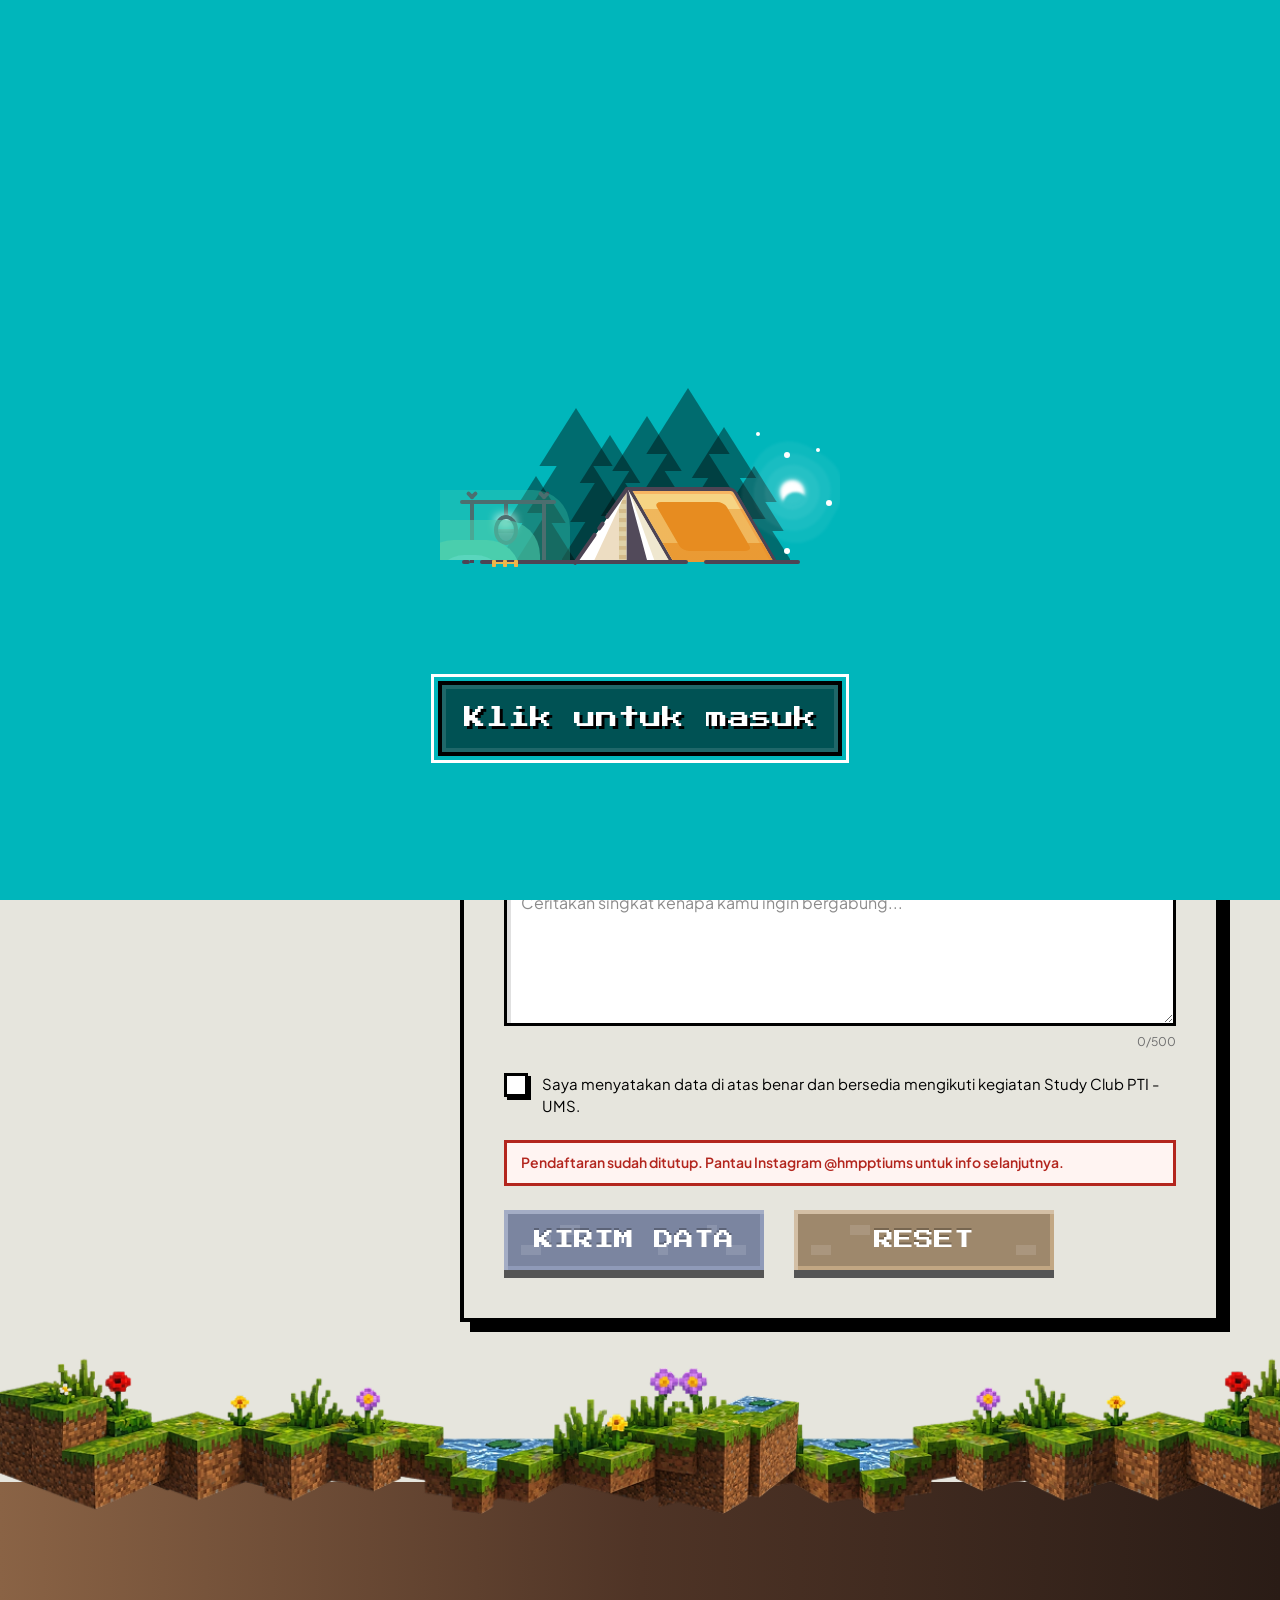
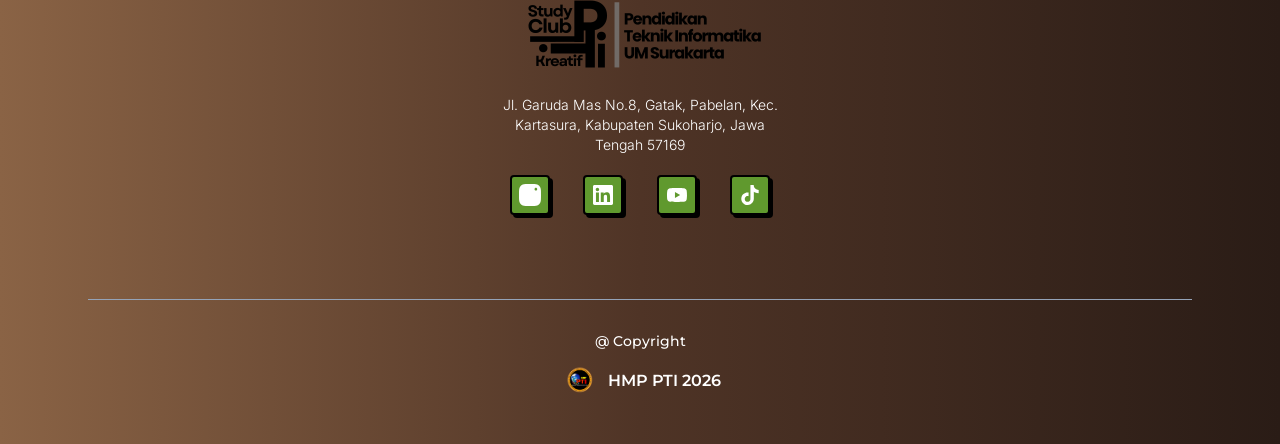
<file: study-club/pendaftaran.html>
<!DOCTYPE html>
<html lang="id">
  <head>
    <meta charset="UTF-8">
    <meta name="viewport" content="width=device-width, initial-scale=1.0">
    <title>Pendaftaran - Study Club PTI UMS</title>

    <!-- CSS (style.css dipakai untuk variabel, tombol pixel, header, footer) -->
    <link href="assets/css/style.css" rel="stylesheet">
    <link href="assets/css/preloader.css" rel="stylesheet">
    <link href="assets/css/entry-gate.css" rel="stylesheet">
    <link href="assets/css/pendaftaran.css" rel="stylesheet">

    <!-- font -->
    <link rel="preconnect" href="https://fonts.googleapis.com">
    <link rel="preconnect" href="https://fonts.gstatic.com" crossorigin>
    <link href="https://fonts.googleapis.com/css2?family=Inter:wght@300;400;600&family=Montserrat:wght@400;500;600&family=Plus+Jakarta+Sans:wght@300;400;500;600;700;800&family=Press+Start+2P&display=swap" rel="stylesheet">

    <!-- icon -->
    <link rel="shortcut icon" href="assets/img/logo/logo_itb.svg" type="image/x-icon">
    <link rel="icon" href="assets/img/logo/logo_itb.svg" type="image/x-icon">
  </head>
  <body class="page-daftar">
    <!-- Preloader -->
    <div id="preloader" class="preloader-scene">
      <div class="scene">
        <div class="forest">
          <div class="tree tree1">
            <div class="branch branch-top"></div>
            <div class="branch branch-middle"></div>
          </div>
          <div class="tree tree2">
            <div class="branch branch-top"></div>
            <div class="branch branch-middle"></div>
            <div class="branch branch-bottom"></div>
          </div>
          <div class="tree tree3">
            <div class="branch branch-top"></div>
            <div class="branch branch-middle"></div>
            <div class="branch branch-bottom"></div>
          </div>
          <div class="tree tree4">
            <div class="branch branch-top"></div>
            <div class="branch branch-middle"></div>
            <div class="branch branch-bottom"></div>
          </div>
          <div class="tree tree5">
            <div class="branch branch-top"></div>
            <div class="branch branch-middle"></div>
            <div class="branch branch-bottom"></div>
          </div>
          <div class="tree tree6">
            <div class="branch branch-top"></div>
            <div class="branch branch-middle"></div>
            <div class="branch branch-bottom"></div>
          </div>
          <div class="tree tree7">
            <div class="branch branch-top"></div>
            <div class="branch branch-middle"></div>
            <div class="branch branch-bottom"></div>
          </div>
        </div>
        <div class="tent">
          <div class="roof"></div>
          <div class="roof-border-left">
            <div class="roof-border roof-border1"></div>
            <div class="roof-border roof-border2"></div>
            <div class="roof-border roof-border3"></div>
          </div>
          <div class="entrance">
            <div class="door left-door">
              <div class="left-door-inner"></div>
            </div>
            <div class="door right-door">
              <div class="right-door-inner"></div>
            </div>
          </div>
        </div>
        <div class="floor">
          <div class="ground ground1"></div>
          <div class="ground ground2"></div>
        </div>
        <div class="fireplace">
          <div class="support"></div>
          <div class="support"></div>
          <div class="bar"></div>
          <div class="hanger"></div>
          <div class="smoke"></div>
          <div class="pan"></div>
          <div class="fire">
            <div class="line line1">
              <div class="particle particle1"></div>
              <div class="particle particle2"></div>
              <div class="particle particle3"></div>
              <div class="particle particle4"></div>
            </div>
            <div class="line line2">
              <div class="particle particle1"></div>
              <div class="particle particle2"></div>
              <div class="particle particle3"></div>
              <div class="particle particle4"></div>
            </div>
            <div class="line line3">
              <div class="particle particle1"></div>
              <div class="particle particle2"></div>
              <div class="particle particle3"></div>
              <div class="particle particle4"></div>
            </div>
          </div>
        </div>
        <div class="time-wrapper">
          <div class="time">
            <div class="day"></div>
            <div class="night">
              <div class="moon"></div>
              <div class="star star1 star-big"></div>
              <div class="star star2 star-big"></div>
              <div class="star star3 star-big"></div>
              <div class="star star4"></div>
              <div class="star star5"></div>
              <div class="star star6"></div>
              <div class="star star7"></div>
            </div>
          </div>
        </div>
      </div>
    </div>
    <!-- Preloader End -->

    <!-- ============ HEADER ============ -->
    <header id="navbar" class="site-header site-header--solid">
      <a class="brand" href="index.html" aria-label="Kembali ke beranda">
        <div class="brand__frame">
          <img class="brand__frame-bg" src="assets/img/logo/frame_bg.jpg" alt="">
          <div class="brand__logo">
            <img src="assets/img/logo/logo_itb.png" alt="Logo Study Club - PTI">
          </div>
        </div>
        <span class="brand__name">Study Club - PTI UMS</span>
      </a>

      <button class="hamburger" id="hamburgerBtn" aria-expanded="false" aria-controls="mainNav" aria-label="Buka menu navigasi">
        <span></span><span></span><span></span>
      </button>

      <nav class="nav" id="mainNav" aria-label="Navigasi utama">
        <a class="nav__link" href="index.html#home">Home</a>
        <a class="nav__link" href="index.html#about">About</a>
        <a class="nav__link" href="index.html#tujuan">Tujuan</a>
        <a class="nav__link" href="index.html#maskot-logo">Logo</a>
        <a class="nav__link" href="index.html#dokumentasi">Dokumentasi</a>
      </nav>
    </header>

    <main class="daftar">

      <!-- ============ JUDUL ============ -->
      <section class="daftar__head">
        <span class="section-badge">Registration</span>
        <h1 class="section-title daftar__title">
          <u>MEMASUKI</u> DUNIA BARU
        </h1>
        <p class="daftar__intro">
          Isi formulir di bawah ini untuk bergabung bersama komunitas belajar
          mahasiswa Pendidikan Teknik Informatika UMS. Pastikan data yang kamu
          masukkan sudah benar.
        </p>
      </section>

      <!-- ============ ISI ============ -->
      <section class="daftar__body">

        <!-- Panel info -->
        <aside class="daftar__info">
          <div class="info-card">
            <h2 class="info-card__title">Sebelum Mendaftar</h2>
            <ul class="info-card__list">
              <li>Gunakan nama lengkap sesuai KTM.</li>
              <li>Nomor WhatsApp harus aktif untuk info grup.</li>
              <li>Pilih minimal satu bidang yang kamu minati.</li>
              <li>Data hanya dipakai untuk keperluan Study Club.</li>
            </ul>
          </div>

          <div class="info-card pendaftaran__countdown" aria-label="Waktu menuju 1 Desember">
            <p class="pendaftaran__countdown-title" id="countdown-title">Pendaftaran ditutup dalam</p>
            <div class="pendaftaran__countdown-clock" id="pendaftaran-countdown">
              <span><strong data-countdown-days>00</strong><small>Hari</small></span>
              <span><strong data-countdown-hours>00</strong><small>Jam</small></span>
              <span><strong data-countdown-minutes>00</strong><small>Menit</small></span>
              <span><strong data-countdown-seconds>00</strong><small>Detik</small></span>
            </div>
          </div>
        </aside>

        <!-- Form -->
        <div class="form-card">
          <form id="form-daftar" novalidate autocomplete="on">

            <div class="field">
              <label class="field__label" for="nama">Nama Lengkap</label>
              <input class="field__input" type="text" id="nama" name="nama" placeholder="Contoh: Budi Santoso" autocomplete="name" required>
              <p class="field__error" data-error-for="nama" role="alert"></p>
            </div>

            <div class="field-row">
              <div class="field">
                <label class="field__label" for="nim">NIM</label>
                <input class="field__input" type="text" id="nim" name="nim" placeholder="A710230001" autocapitalize="characters" required>
                <p class="field__error" data-error-for="nim" role="alert"></p>
              </div>
              <div class="field">
                <label class="field__label" for="angkatan">Angkatan</label>
                <select class="field__input" id="angkatan" name="angkatan" required>
                  <option value="">Pilih angkatan</option>
                  <option value="2026">2026</option>
                  <option value="2025">2025</option>
                  <option value="2024">2024</option>
                  <option value="2023">2023</option>
                  <option value="lainnya">Lainnya</option>
                </select>
                <p class="field__error" data-error-for="angkatan" role="alert"></p>
              </div>
            </div>

            <div class="field-row">
              <div class="field">
                <label class="field__label" for="email">Email</label>
                <input class="field__input" type="email" id="email" name="email" placeholder="nama@student.ums.ac.id" autocomplete="email" inputmode="email" required>
                <p class="field__error" data-error-for="email" role="alert"></p>
              </div>
              <div class="field">
                <label class="field__label" for="whatsapp">No. WhatsApp</label>
                <input class="field__input" type="tel" id="whatsapp" name="whatsapp" placeholder="08123456789" autocomplete="tel" inputmode="tel" required>
                <p class="field__error" data-error-for="whatsapp" role="alert"></p>
              </div>
            </div>

            <fieldset class="field field--fieldset">
              <legend class="field__label">Bidang yang Diminati</legend>
              <div class="chips" id="minat-group">
                <label class="chip"><input type="checkbox" name="minat" value="Web Development"><span>Web Dev</span></label>
                <label class="chip"><input type="checkbox" name="minat" value="Mobile Development"><span>Mobile Dev</span></label>
                <label class="chip"><input type="checkbox" name="minat" value="Game Development"><span>Game Dev</span></label>
                <label class="chip"><input type="checkbox" name="minat" value="UI/UX Design"><span>UI/UX</span></label>
                <label class="chip"><input type="checkbox" name="minat" value="Data & AI"><span>Data &amp; AI</span></label>
                <label class="chip"><input type="checkbox" name="minat" value="Jaringan & Keamanan"><span>Jaringan</span></label>
              </div>
              <p class="field__error" data-error-for="minat" role="alert"></p>
            </fieldset>

            <div class="field">
              <label class="field__label" for="alasan">Alasan Bergabung</label>
              <textarea class="field__input field__textarea" id="alasan" name="alasan" rows="5" maxlength="500" placeholder="Ceritakan singkat kenapa kamu ingin bergabung..." required></textarea>
              <div class="field__meta">
                <p class="field__error" data-error-for="alasan" role="alert"></p>
                <span class="field__counter" id="alasan-counter">0/500</span>
              </div>
            </div>

            <!-- Honeypot anti-bot: jangan diisi -->
            <div class="hp" aria-hidden="true">
              <label for="website">Website</label>
              <input type="text" id="website" name="website" tabindex="-1" autocomplete="off">
            </div>

            <div class="field">
              <label class="check">
                <input type="checkbox" id="setuju" name="setuju" required>
                <span class="check__box" aria-hidden="true"></span>
                <span class="check__text">Saya menyatakan data di atas benar dan bersedia mengikuti kegiatan Study Club PTI - UMS.</span>
              </label>
              <p class="field__error" data-error-for="setuju" role="alert"></p>
            </div>

            <p class="form-status" id="form-status" role="status" aria-live="polite"></p>

            <div class="form-actions">
              <button class="btn-pixel btn-pixel__daftar" type="submit" id="btn-submit">
                <span class="btn-pixel__label">KIRIM DATA</span>
                <span class="btn-pixel__pixel" style="left: 56px; top: 15px; width: 20px; height: 10px"></span>
                <span class="btn-pixel__pixel" style="left: 37px; top: 25px; width: 10px; height: 10px"></span>
                <span class="btn-pixel__pixel" style="right: 18px; top: 35px; width: 20px; height: 10px"></span>
                <span class="btn-pixel__pixel" style="right: 47px; top: 15px; width: 10px; height: 10px"></span>
                <span class="btn-pixel__pixel" style="right: 96px; top: 35px; width: 10px; height: 10px"></span>
                <span class="btn-pixel__pixel" style="left: 17px; top: 35px; width: 20px; height: 10px"></span>
              </button>
              <button class="btn-pixel btn-pixel__karya" type="reset" id="btn-reset">
                <span class="btn-pixel__label">RESET</span>
                <span class="btn-pixel__pixel" style="left: 56px; top: 15px; width: 20px; height: 10px"></span>
                <span class="btn-pixel__pixel" style="right: 18px; top: 35px; width: 20px; height: 10px"></span>
                <span class="btn-pixel__pixel" style="left: 17px; top: 35px; width: 20px; height: 10px"></span>
              </button>
            </div>
          </form>
        </div>
      </section>
    </main>

    <!-- ============ MODAL SUKSES ============ -->
    <div class="modal" id="modal-sukses" role="dialog" aria-modal="true" aria-labelledby="modal-title" hidden>
      <div class="modal__box">
        <h2 class="modal__title" id="modal-title">Pendaftaran Berhasil!</h2>
        <p class="modal__text" id="modal-text"></p>
        <button class="btn-pixel btn-pixel__daftar" type="button" id="modal-close">
          <span class="btn-pixel__label">OKE</span>
          <span class="btn-pixel__pixel" style="left: 56px; top: 15px; width: 20px; height: 10px"></span>
          <span class="btn-pixel__pixel" style="right: 18px; top: 35px; width: 20px; height: 10px"></span>
          <span class="btn-pixel__pixel" style="left: 17px; top: 35px; width: 20px; height: 10px"></span>
        </button>
      </div>
    </div>

    <!-- ============ FOOTER ============ -->
    <footer class="site-footer">
      <img class="footer__land" src="assets/img/background/footer-grass-block.png" alt="">
      <div class="footer-container">
        <div class="footer-main-row">
          <div class="footer-brand-col">
            <div class="brand-content">
              <div class="logo-address-group">
                <img src="assets/img/logo/logo_itb_full.png" alt="Logo Study Club PTI - UMS" class="footer-logo">
                <p class="footer-address">
                  Jl. Garuda Mas No.8, Gatak, Pabelan, Kec. Kartasura, Kabupaten Sukoharjo, Jawa Tengah 57169
                </p>
              </div>
              <div class="footer-social-wrapper">
                <a href="https://www.instagram.com/hmpptiums" target="_blank" class="footer-social-link" rel="noopener" aria-label="Instagram">
                  <svg width="22" viewBox="0 0 24 24" fill="currentColor" xmlns="http://www.w3.org/2000/svg">
                    <path d="M12 0C8.74 0 8.333.015 7.053.072 5.775.132 4.905.333 4.14.63c-.789.306-1.459.717-2.126 1.384S.935 3.35.63 4.14C.333 4.905.131 5.775.072 7.053.012 8.333 0 8.74 0 12s.015 3.667.072 4.947c.06 1.277.261 2.148.558 2.913.306.788.717 1.459 1.384 2.126.667.666 1.336 1.079 2.126 1.384.766.296 1.636.499 2.913.558C8.333 23.988 8.74 24 12 24s3.667-.015 4.947-.072c1.277-.06 2.148-.262 2.913-.558.788-.306 1.459-.718 2.126-1.384.666-.667 1.079-1.335 1.384-2.126.296-.765.499-1.636.558-2.913.06-1.28.072-1.687.072-4.947s-.015-3.667-.072-4.947c-.06-1.277-.262-2.149-.558-2.913-.306-.789-.718-1.459-1.384-2.126C21.319 1.347 20.651.935 19.86.63c-.765-.297-1.636-.499-2.913-.558C15.667.012 15.26 0 12 0zm0 5.838c-3.405 0-6.162 2.76-6.162 6.162 0 3.405 2.76 6.162 6.162 6.162 3.405 0 6.162-2.76 6.162-6.162 0-3.405-2.76-6.162-6.162-6.162zM12 16c-2.21 0-4-1.79-4-4s1.79-4 4-4 4 1.79 4 4-1.79 4-4 4zm7.846-10.405c0 .795-.646 1.44-1.44 1.44-.795 0-1.44-.646-1.44-1.44 0-.794.646-1.439 1.44-1.439.793-.001 1.44.645 1.44 1.439z"></path>
                  </svg>
                </a>
                <a href="https://www.linkedin.com/company/hmpptiums/" target="_blank" class="footer-social-link" rel="noopener" aria-label="LinkedIn">
                  <svg width="20" viewBox="0 0 24 24" fill="currentColor" xmlns="http://www.w3.org/2000/svg">
                    <path d="M22.2235 0H1.772C0.792 0 0 0.7735 0 1.73V22.265C0 23.222 0.792 24 1.772 24H22.2235C23.2035 24 24 23.222 24 22.27V1.73C24 0.773 23.203 0 22.2235 0ZM7.12 20.4515H3.558V8.9955H7.1205L7.12 20.4515ZM5.339 7.435C4.2 7.435 3.272 6.51 3.272 5.3725C3.272 4.235 4.2 3.31 5.339 3.31C6.4765 3.31 7.4015 4.235 7.4015 5.3725C7.4015 6.51 6.4765 7.435 5.339 7.435ZM20.4515 20.452H16.894V14.883C16.894 13.5565 16.8705 11.8455 15.042 11.8455C13.1905 11.8455 12.9095 13.2935 12.9095 14.789V20.4515H9.356V8.9955H12.769V10.5605H12.8155C13.289 9.6605 14.4515 8.7095 16.181 8.7095C19.786 8.7095 20.4515 11.0815 20.4515 14.1655V20.452Z"></path>
                  </svg>
                </a>
                <a href="https://www.youtube.com/@pendidikanteknikinformatik5310" target="_blank" class="footer-social-link" rel="noopener" aria-label="YouTube">
                  <svg width="20" viewBox="0 0 24 24" fill="currentColor" xmlns="http://www.w3.org/2000/svg">
                    <path d="M23.498 6.186a3.016 3.016 0 0 0-2.122-2.136C19.505 3.545 12 3.545 12 3.545s-7.505 0-9.377.505A3.017 3.017 0 0 0 .502 6.186C0 8.07 0 12 0 12s0 3.93.502 5.814a3.016 3.016 0 0 0 2.122 2.136c1.871.505 9.376.505 9.376.505s7.505 0 9.377-.505a3.015 3.015 0 0 0 2.122-2.136C24 15.93 24 12 24 12s0-3.93-.502-5.814zM9.545 15.568V8.432L15.818 12l-6.273 3.568z"></path>
                  </svg>
                </a>
                <a href="https://www.tiktok.com/@hmp_ptiums" target="_blank" class="footer-social-link" rel="noopener" aria-label="TikTok">
                  <svg width="20" viewBox="0 0 24 24" fill="currentColor" xmlns="http://www.w3.org/2000/svg">
                    <path d="M12.525.02c1.31-.02 2.61-.01 3.91-.02.08 1.53.63 3.09 1.75 4.17 1.12 1.11 2.7 1.62 4.24 1.79v4.03c-1.44-.05-2.89-.35-4.2-.97-.57-.26-1.1-.59-1.62-.93-.01 2.92.01 5.84-.02 8.75-.08 1.4-.54 2.79-1.35 3.94-1.31 1.92-3.58 3.17-5.91 3.21-1.43.08-2.86-.31-4.08-1.03-2.02-1.19-3.44-3.37-3.65-5.71-.02-.5-.03-1-.01-1.49.18-1.9 1.12-3.72 2.58-4.96 1.66-1.44 3.98-2.13 6.15-1.72.02 1.48-.04 2.96-.04 4.44-.99-.32-2.15-.23-3.02.37-.63.41-1.11 1.04-1.36 1.75-.21.51-.15 1.07-.14 1.61.24 1.64 1.82 3.02 3.5 2.87 1.12-.01 2.19-.66 2.77-1.61.19-.33.4-.67.41-1.06.1-1.79.06-3.57.07-5.36.01-4.03-.01-8.05.02-12.07z"></path>
                  </svg>
                </a>
              </div>
            </div>
          </div>
        </div>

        <div class="footer-bottom">
          <p class="copyright-text">@ Copyright</p>
          <div class="authorized-brand">
            <img src="assets/img/logo/HIMTIKA.webp" alt="HIMTIKA" class="mini-logo">
            <span>HMP PTI 2026</span>
          </div>
        </div>
      </div>
    </footer>

    <!-- JS (urutan sama seperti index.html: entry-gate dulu) -->
    <script src="assets/js/entry-gate.js"></script>
    <script src="assets/js/pendaftaran.js"></script>
  </body>
</html>
</file>
<file: study-club/assets/css/style.css>
/* default */
body {
	margin:0;
	padding:0;
	box-sizing: border-box;
	background-color: #fff;
	font-family: "plus-jakarta-sans", sans-serif;
  overflow-x: hidden;
  width: 100%;
}
*, *::before, *::after { box-sizing: border-box; }
* {
    margin: 0;
    padding: 0;
    box-sizing: border-box; /* Sangat krusial biar padding gak nambah lebar elemen */
}
a {
	text-decoration:none;
	color:#EEEEEE;
}
a:hover {
	color:#000000;
}
::-webkit-scrollbar {
	display: none; /* Hide scrollbar for Chrome, Safari and Opera */
}

ul,li{
	list-style:none;
	padding:0px;
	margin:0px;	
}

/* 
=====================================================================
  IT BOOTCAMP 2026 — INDEPENDENT PROJECT (Minecraft theme redesign)
  Disinkronkan dari itb-home.html. Kelas di bawah ini menggantikan
  tampilan lama pada index.html (nav, hero, about, tujuan, pendaftaran,
  identitas, maskot, dokumentasi, footer baru).
===================================================================== */
:root{
  --putih-gading:#e6e5dd;
  --hijau-rumput:#70b237;
  --hijau-rumput-gelap:#60992e;
  --hijau-rumput-shadow:#42691f;
  --orange-langit:#cc8223;
  --orange-langit-gelap:#875618;
  --orange-langit-hi:#fcba62;
  --orange-langit-hi2:#fa9f28;
  --coklat-dirt:#4f3426;
  --coklat-dirt-dark:#2a1c16;
  --coklat-dirt-mid:#39271e;
  --coklat-dirt-light:#6b4932;
  --coklat-dirt-lighter:#8a6345;
  --biru-tombol:#6585df;
  --biru-tombol-shadow:#405285;
  --biru-tombol-hi:#90adff;
  --biru-tombol-hi2:#769aff;
  --putih:#ffffff;
  --hitam:#000000;
  --abu-placeholder:#6f6f6f;

  --font-pixel:'Press Start 2P', cursive;
  --font-body:'Plus Jakarta Sans', sans-serif;
  --font-heading:'Montserrat', sans-serif;
  --font-alt:'Inter', sans-serif;

  --fs-nav:21px;
  --fs-logo:21px;
  --fs-hero-sub:27px;
  --fs-btn:20px;
  --fs-badge:21px;
  --fs-h2:36px;
  --fs-h2-lg:40px;
  --fs-body-lg:21px;
  --fs-body-md:20px;
  --fs-body-sm:18px;

  --space-xs:8px;
  --space-sm:16px;
  --space-md:20px;
  --space-lg:24px;
  --space-xl:32px;
  --space-2xl:40px;
  --space-3xl:48px;
  --space-4xl:60px;
  --space-5xl:64px;

  --container-w:1400px;
  --side-pad:60px;
}

*,*::before,*::after{ box-sizing:border-box; }
html{ scroll-behavior:smooth; overflow-x:hidden; }
body{
  margin:0;
  background:var(--putih-gading);
  font-family:var(--font-body);
  color:var(--hitam);
  -webkit-font-smoothing:antialiased;
}
img{ max-width:100%; display:block; user-select: none; }
ul,p{ margin:0; padding:0; }
a{ color:inherit; text-decoration:none; }
button{ font-family:inherit; cursor:pointer; }

.wrap{
  max-width:var(--container-w);
  margin:0 auto;
  position:relative;
}

/* ============ HEADING / BADGE (shared) ============ */
.section-badge{
  display:inline-flex;
  align-items:center;
  justify-content:center;
  background:var(--hijau-rumput);
  color:var(--putih);
  padding:var(--space-xs);
  font-family:var(--font-pixel);
  font-size:var(--fs-badge);
  filter:drop-shadow(4px 4px 0px #000000);
  line-height:normal;
  user-select: none;
}
.section-badge--onbrown{ filter:drop-shadow(4px 4px 0px rgba(255,255,255,0.5)); }

.section-title{
  font-family:var(--font-pixel);
  font-size:var(--fs-h2);
  line-height:64px;
  color:var(--hitam);
  margin:0;
}
.section-title::selection {
  background-color: var(--hijau-rumput-gelap);
  color: var(--putih-gading);
}
.section-title--white{ color:var(--putih); }
.section-title u{
  text-decoration-line:underline;
  text-decoration-color:var(--hijau-rumput);
  text-decoration-thickness:16%;
  text-underline-position:from-font;
}

/* ============ BUTTON PIXEL ============ */
.btn-pixel{
  position:relative;
  display:inline-flex;
  align-items:center;
  justify-content:center;
  width:324px;
  height:60px;
  border:none;
}
.btn-pixel__daftar{
  background:var(--biru-tombol);
  filter:drop-shadow(0px 8px 0px var(--biru-tombol-shadow));
  box-shadow:inset 4px 4px 0 var(--biru-tombol-hi), inset -4px -4px 0 var(--biru-tombol-hi2);
}
.btn-pixel__karya{
  background:var(--orange-langit);
  filter:drop-shadow(0px 8px 0px var(--orange-langit-gelap));
  box-shadow:inset 4px 4px 0 var(--orange-langit-hi), inset -4px -4px 0 var(--orange-langit-hi2);
}
.btn-pixel__label{
  font-family:var(--font-pixel);
  font-size:var(--fs-btn);
  color:var(--putih);
  text-shadow:0 -2px 0 rgba(0,0,0,0.25);
  white-space:nowrap;
  position:relative;
  z-index:2;
}
.btn-pixel__pixel{
  position:absolute;
  background:rgba(255,255,255,0.12);
}
.btn-pixel__daftar:hover {
  filter: drop-shadow(0px 8px 0px var(--biru-tombol-shadow)) brightness(1.15);
  background: var(--biru-tombol-shadow);
}
.btn-pixel__karya:hover {
  filter: drop-shadow(0px 8px 0px var(--orange-langit-gelap)) brightness(1.15);
  background: var(--orange-langit-gelap);
}

.btn-pixel:hover .btn-pixel__label {
  color: #fff9a0; 
  text-shadow: 2px 2px 0px #3f3f00, 0 -2px 0 rgba(0,0,0,0.25);
}
.btn-pixel__daftar:active {
  transform: translateY(4px);
  filter: drop-shadow(0px 4px 0px var(--biru-tombol-shadow)) brightness(0.95);
}
.btn-pixel__karya:active {
  transform: translateY(4px);
  filter: drop-shadow(0px 4px 0px var(--orange-langit-gelap)) brightness(0.95);
}

/* ============ HEADER / NAV ============ */
.site-header{
  position:absolute;
  top:0; left:0; right:0;
  width: 100%;
  z-index:20;
  display:flex;
  align-items:center;
  justify-content:space-between;
  padding:24px 64px;
  transition: all 0.5s ease;
}
.navbar-fixed {
  position: fixed;
  z-index: 50;
  background: linear-gradient(to bottom, rgba(19, 35, 33, 0.7) 0%, rgba(19, 35, 33, 0.1) 100%);
  backdrop-filter: blur(6px);
  box-shadow: inset 0 -1px 0 0 rgba(0,0,0, 0.2);
}
.navbar-absolute {
  position: absolute;
  z-index: 25;
  top: calc(var(--spacing) * 0);
  left: calc(var(--spacing) * 0);
}
.brand{
  display:flex;
  align-items:center;
  gap:8px;
}
.brand__frame{
  position:relative;
  width:40px;
  height:40.182px;
}
.brand__frame-bg{ position:absolute; inset:0; width:100%; height:100%; object-fit:cover; }
.brand__logo{
  position:absolute;
  left:5.09px; top:5.06px;
  width:30.061px; height:30.061px;
  overflow:hidden;
  filter:drop-shadow(0px 4px 30px rgba(255,255,255,0.2));
}
.brand__logo img{
  position:absolute;
  left:-58.58%; top:-56.56%;
  width:213.16%; max-width:none;
}
.brand__name{
  font-family:var(--font-pixel);
  font-size:var(--fs-logo);
  color:var(--putih);
  text-shadow:4px 4px 4px rgba(0,0,0,0.25);
  white-space:nowrap;
}
.nav{
  display:flex;
  align-items:center;
  gap:45px;
}
.nav__link{
  font-family:var(--font-body);
  font-size:17px;
  color:var(--putih);
  text-shadow:4px 4px 4px rgba(0,0,0,0.25);
  white-space:nowrap;
}
.hamburger{
  display:none;
  background:none;
  border:none;
  padding:8px;
  width:44px;
  height:44px;
  flex-direction:column;
  justify-content:center;
  align-items:center;
  gap:5px;
  z-index:30;
}
.hamburger span{
  display:block;
  width:26px;
  height:3px;
  background:var(--putih);
  border-radius:2px;
  transition:transform .3s ease, opacity .3s ease;
}
.hamburger[aria-expanded="true"] span:nth-child(1){ transform:translateY(8px) rotate(45deg); }
.hamburger[aria-expanded="true"] span:nth-child(2){ opacity:0; }
.hamburger[aria-expanded="true"] span:nth-child(3){ transform:translateY(-8px) rotate(-45deg); }

/* ============ HERO ============ */
.hero{
  position:relative;
  width:100%;
  min-height: 100dvh;
  height: 120dvh;
  overflow:hidden;
}
.hero__bg{
  position:absolute;
  left: 0; 
  width: 100%;
  height: 100%; 
  max-width:none;
}
.hero__bg img {
  width: 100%;
  height: 100%;
  object-fit: cover;
  /* KUNCI UTAMA: Kunci posisi pemotongan di bawah agar bergeriginya selalu kelihatan */
  object-position: bottom center; 
}
.hero__content{
  position:absolute;
  left:50%;
  top:53dvh;
  transform:translate(-50%,-50%);
  width:1064px;
  display:flex;
  flex-direction:column;
  align-items:center;
  gap:48px;
  z-index:2;
  text-align:center;
}
.hero__title-group{
  display:flex;
  flex-direction:column;
  align-items:center;
  gap:60px;
  width:100%;
}
.hero__title-block{
  display:flex;
  flex-direction:column;
  align-items:center;
  width:85%;
}
.hero__title-badge{
  width:100%;
  aspect-ratio: 720/107;
  margin-bottom:-2.73%;
  object-fit:cover;
}
.hero__title-main{
  width:100%;
  max-width:1048px;
  height:auto;
  object-fit:cover;
}
.hero__subtitle{
  font-family:var(--font-body);
  font-weight:600;
  font-size: 23px;
  line-height:32px;
  color:var(--putih-gading);
  text-shadow:3px 3px 2px rgba(0,0,0,1);
  max-width:626px;
  margin:0 auto;
}
.hero__subtitle::selection {
  background-color: var(--biru-tombol);
  color: var(--putih-gading);
}
.hero__cta-wrapper {
  display: flex;
  gap: 30px;
}

/* ============ ABOUT ============ */
.about {
  position: relative;
  padding: 100px var(--side-pad) 0;
  max-width: var(--container-w);
  margin: 0 auto;
}
.about__grid {
  display: flex;
  justify-content: space-between;
  align-items: center;
  /* gap: 20px; */
  flex-wrap: wrap;
}

/* Kolom Judul sebagai acuan position absolute */
.about__heading-col {
  position: relative;
  padding-left: 90px; /* Bikin ruang di sebelah kiri untuk Frame Logo */
}

/* Frame & Logo di sebelah kiri teks */
.about__frame {
  position: absolute;
  left: 0;
  top: 50%;
  transform: translateY(-50%);
  width: 71px;
  height: 71px;
  display: flex;
  align-items: center;
  justify-content: center;
}
.about__frame-bg {
  position: absolute;
  inset: 0;
  width: 100%;
  height: 100%;
  object-fit: contain;
}
.about__frame-logo {
  position: relative;
  z-index: 1;
  width: 100%;
  height: 100%;
  display: flex;
  align-items: center;
  justify-content: center;
  filter: drop-shadow(0px 4px 30px rgba(255, 255, 255, 0.2));
}
.about__frame-logo img {
  width: 100%;
  height: 100%;
  object-fit: contain;
}
.about__title {
  margin-top: 16px;
  max-width: 496px;
}
.about__title::selection {
  background-color: var(--hijau-rumput-gelap);
  color: var(--putih-gading);
}

/* Gambar Buku di posisi kata BOOTCAMP */
.about__book {
  position: absolute;
  right: 30px;
  top: 40px; 
  width: 79px;
  height: 70px;
}
.about__text {
  max-width: 526px;
  font-family: var(--font-body);
  font-size: var(--fs-body-lg);
  text-align: justify;
  line-height: normal;
  color: var(--hitam);
}
.about__text::selection {
  background-color: var(--hijau-rumput-gelap);
  color: var(--putih-gading);
}
.about__text b {
  font-weight: 700;
}
.about__figure{
  position:relative;
  margin-top:60px;
  width:100%;
}
.about__figure_background{
  width: 100%;
  height: auto;
  aspect-ratio: 16 / 10;
  object-fit: cover;
  border-radius: 4px;
}
.about__figure_background img{
  width: 10px;
  height:auto;
  border-radius:4px;
}
.about__deco{
  position: absolute;
  z-index:2;
  pointer-events:none;
}
.about__deco img{ 
  width:10%;
  position:absolute; 
}
.about__deco--left{
  left: -10px; bottom: -45px;
  width: 280px; height: auto;
}
.about__deco--right{
  right: -30px; bottom: -50px;
  width:260px; height:176px;
}
.about__spacer{ height:100px; }

/* ============ TUJUAN ============ */
.tujuan{
  max-width:var(--container-w);
  margin:0 auto;
  padding:50px var(--side-pad);
  padding-bottom:100px;
}
.tujuan__head{
  display:flex;
  justify-content:space-between;
  align-items:flex-end;
  gap:24px;
  flex-wrap:wrap;
}
.tujuan__header-col{
  display:flex;
  flex-direction:column;
  gap:16px;
  align-items:flex-start;
  max-width:739px;
}
.tujuan__deco{
  position:relative;
  width:187px;
  height:130px;
  flex-shrink:0;
}
.tujuan__deco img{ position:absolute; }
.tujuan__deco .pick-mineral{ left:21px; top:12px; width:59px; height:59px; }
.tujuan__deco .pick-flower1{ left:0; top:98px; width:48px; height:48px; transform:rotate(-11.17deg); }
.tujuan__deco .pick-flower2{ left:109px; top:0; width:48px; height:48px; transform:rotate(14.49deg); }
.tujuan__deco .pick-pickaxe{ left:73px; top:47px; width:129px; height:129px; }

.tujuan__intro::selection {
  background-color: var(--hijau-rumput-gelap);
  color: var(--putih-gading);
}
.tujuan__intro{
  font-family:var(--font-body);
  font-size:18px;
  color:var(--hitam);
  max-width:739px;
  margin-top:32px;
}

.tujuan__cards{
  display:flex;
  justify-content:space-between;
  gap:24px;
  margin-top:40px;
  flex-wrap:wrap;
}
.skill-card{
  position:relative;
  width:348px;
  max-width:100%;
  display:flex;
  flex-direction:column;
  align-items:center;
  gap:20px;
  height:370px;
  background:var(--coklat-dirt);
  overflow:hidden;
  padding-bottom:32px;
  box-shadow:
    inset 0 -8px 0 0 var(--coklat-dirt-dark),
    inset -8px 0 0 0 var(--coklat-dirt-mid),
    inset 8px 0 0 0 var(--coklat-dirt-light),
    inset 0 8px 0 0 var(--coklat-dirt-lighter);
}
.skill-card__img-wrap{
  position:relative;
  width:100%;
  height:182px;
  display:flex;
  align-items:flex-end;
  justify-content:center;
  padding:0 16px 8px;
}
.skill-card__img-wrap img.skill-card__bg{
  position:absolute;
  inset:0;
  width:100%;
  height:100%;
  object-fit:cover;
  z-index:0;
}
.skill-card__gradient{
  position:absolute;
  inset:0;
  background:linear-gradient(to bottom, rgba(0,0,0,0) 14.8%, #000000 100%);
  z-index:1;
}
.skill-card__row{
  position:relative;
  z-index:2;
  display:flex;
  align-items:center;
  justify-content:space-between;
  width:100%;
}
.skill-card__title{
  font-family:var(--font-pixel);
  font-size:27px;
  color:var(--putih);
  line-height:normal;
  max-width:200px;
}
.skill-card__title::selection {
  background-color: var(--coklat-dirt-lighter);
  color: var(--putih-gading);
}
@keyframes floatIconYMin {
  0% {
    transform: translateY(0px);
  }
  50% {
    transform: translateY(-17px); /* Melayang ke atas sejauh 17px */
  }
  100% {
    transform: translateY(0px);
  }
}
@keyframes floatIconYPlus {
  0% {
    transform: translateY(0px);
  }
  50% {
    transform: translateY(17px); /* Melayang ke atas sejauh 17px */
  }
  100% {
    transform: translateY(0px);
  }
}
.skill-card__icon{ width:64px; height:64px; flex-shrink:0; animation: floatIconYMin 3s ease-in-out infinite; }

.skill-card__desc{
  font-family:var(--font-body);
  font-size:17px;
  color:var(--putih);
  line-height:normal;
  width:284px;
  max-width:90%;
  text-align:left;
}
.skill-card__desc::selection {
  background-color: var(--putih-gading);
  color: var(--coklat-dirt);
}

/* ============ PENDAFTARAN ============ */
.pendaftaran{
  position:relative;
  
  margin:0 auto;
  padding-top:120px;
}
.pendaftaran__land{
  position:absolute;
  
  left:-100px;
  top:-87px;

  width:1700px;
  max-width:none;
  height:300px;
  z-index:0;
}
.pendaftaran__card{
  position:relative;
  z-index:1;
  display:flex;
  align-items:center;
  min-height:605px;
  padding:80px 60px;
}
.pendaftaran__bg{
  position:absolute;
  left:0; top:0;
  width:100%;
  height:100%;
  object-fit: fill;
  z-index:-1;
}
.pendaftaran__bg img {
  width: 100%;
  height: 100%;
}
.pendaftaran__content{
  display:flex;
  flex-direction:column;
  gap:48px;
  max-width:694px;
}
.pendaftaran__copy{
  display:flex;
  flex-direction:column;
  gap:20px;
}
.pendaftaran__head{
  display:flex;
  flex-direction:column;
  gap:16px;
  align-items:flex-start;
}
.pendaftaran__text::selection {
  background-color: var(--hijau-rumput-gelap);
  color: var(--putih-gading);
}
.pendaftaran__text{
  font-family:var(--font-body);
  font-size:18px;
  color:var(--putih);
  max-width:595px;
  line-height:normal;
}
.pendaftaran__countdown{
  color:var(--putih);
  font-family:var(--font-body);
}
.pendaftaran__countdown-title{
  margin:0 0 12px;
  font-size:16px;
  font-weight:600;
}
.pendaftaran__countdown-clock{
  display:flex;
  flex-wrap:wrap;
  gap:12px;
}
.pendaftaran__countdown-clock span{
  display:flex;
  min-width:68px;
  flex-direction:column;
  align-items:center;
  padding:10px 12px;
  border:1px solid rgba(255,255,255,.55);
  border-radius:8px;
  background:rgba(0,0,0,.18);
}
.pendaftaran__countdown-clock strong{
  font-size:24px;
  line-height:1;
  font-variant-numeric:tabular-nums;
}
.pendaftaran__countdown-clock small{
  margin-top:6px;
  font-size:11px;
}

/* ============ IDENTITAS (logo intro) ============ */
.identitas{
  position:relative;
  max-width:var(--container-w);
  margin:0 auto;
  padding:80px var(--side-pad) 100px;
  overflow:hidden;
}
.identitas__header{
  display:flex;
  flex-direction:column;
  align-items:center;
  gap:16px;
  max-width:793px;
  margin:0 auto 60px;
  text-align:center;
}
.identitas__header .section-title{ text-align:center; }
.identitas__body{
  display:flex;
  justify-content:space-between;
  align-items:center;
  gap:40px;
  flex-wrap:wrap;
}
.identitas__text-col{ max-width:597px; }
.identitas__title{
  font-size:30px;
  margin-bottom:32px;
}
.identitas__desc{
  background:var(--coklat-dirt);
  box-shadow:6px 6px 0 var(--hitam);
  color:var(--putih);
  font-family:var(--font-body);
  font-size:19px;
  line-height:normal;
  padding:24px 16px;
}
.identitas__desc::selection {
  background-color: var(--putih-gading);
  color: var(--coklat-dirt-lighter);
}
.identitas__frame{
  position:relative;
  width:404.163px;
  height:406px;
  flex-shrink:0;
}
.identitas__frame-bg{ position:absolute; inset:0; width:100%; height:100%; object-fit:cover; }
.identitas__frame-logo{
  position:absolute;
  left:calc(50% + 40px); top:calc(50% + 20px);
  transform:translate(-50%,-50%);
  width:303.734px; height:303.734px;
  overflow:hidden;
  filter:drop-shadow(0px 4px 30px rgba(255,255,255,0.2));
}
.identitas__frame-logo img{
  position:absolute;
  left:-58.58%; top:-56.56%;
  width:213.16%; max-width:none;
}
.identitas__poppy{
  position:absolute;
  left:calc(41.67% + 10px);
  bottom: 270px;
  width:86px; height:86px;
  z-index:2;
}
.identitas__gemini-a, .identitas__gemini-b{
  position:absolute;
  width:91px; height:80px;
  overflow:hidden;
}
.identitas__gemini-a{ left:calc(8.33% + 100px); top:200px; animation: floatIconYMin 3s ease-in-out infinite; }
.identitas__gemini-b{ right:15%; top:50px; animation: floatIconYPlus 3s ease-in-out infinite;}
.identitas__gemini-a img, .identitas__gemini-b img{
  position:absolute;
  max-width:none;
}

/* ============ MASKOT ============ */
.maskot{
  max-width:var(--container-w);
  margin:0 auto;
  padding:60px var(--side-pad);
  display:flex;
  align-items:center;
  gap:108px;
  flex-wrap:wrap;
}
.maskot__figure{
  position:relative;
  width: 400px;
  max-width:100%;
  flex-shrink:0;
  overflow:hidden;
}
.maskot__figure img{ width:100%; height:auto; }
.maskot__content{ flex:1; min-width:300px; }
.maskot__content::selection {
  background-color: var(--coklat-dirt);
  color: var(--putih-gading);
}
.maskot__heading{
  display:flex;
  align-items:center;
  gap:16px;
  margin-bottom:20px;
}
.maskot__title{
  font-family:var(--font-pixel);
  font-size:var(--fs-h2-lg);
  line-height:64px;
  white-space:nowrap;
}
.maskot__heart{ width:47px; height:48px; }
.maskot__intro{
  font-family:var(--font-body);
  font-size:var(--fs-body-lg);
  color:var(--hitam);
  margin-bottom:54px;
}
.maskot__list{
  display:flex;
  flex-direction:column;
  gap:24px;
}
.maskot__item{
  display:flex;
  gap:24px;
  align-items:flex-start;
}
.maskot__item-frame{
  position:relative;
  width:128px; height:128.582px;
  flex-shrink:0;
}
.maskot__item-frame img{ width:100%; height:100%; object-fit:cover; }
.maskot__item-copy{
  display:flex;
  flex-direction:column;
  gap:0;
  padding-top:0;
}
.maskot__item-title{
  font-family:var(--font-pixel);
  font-size:var(--fs-body-lg);
  margin-bottom: 10px;
}
.maskot__item-text{
  font-family:var(--font-body);
  font-size:18px;
}

/* ============ DOKUMENTASI SECTION ============ */
.dokumentasi{
  position:relative;
  max-width:var(--container-w);
  margin:0 auto;
  padding:100px 0px 220px;
}
.dokumentasi__header{
  display:flex;
  flex-direction:column;
  align-items:center;
  gap:16px;
  max-width:793px;
  margin:0 auto 30px;
  text-align:center;
}
.dokumentasi__header .section-title{ text-align:center; }
.dokumentasi__icon{
  position:absolute;
  right:calc(16.67% + 80px);
  top:210px;
  width:58px; height:58px;
}
.dokumentasi-title {
  padding: 0 20px;
}
.mobile-hint {
  display: block;
  text-align: center;
  color: #ffffff;
  font-size: 14px;
  margin: 8px 0;
}
@media (min-width: 768px) {
  .mobile-hint { display: none; }
  .doc-subtitle { font-size: 20px; }
}

/* ============ SLIDER DOKUMENTASI ============ */
.slider {
  height: 170px;
  margin: auto;
  position: relative;
  display: grid;
  place-items: center;
  overflow: hidden;
}
@media (min-width: 768px) {
  .slider {
    height: 250px;
  }
}
.slide-track {
  display: flex;
  width: max-content;
  animation: scroll-left 60s linear infinite;
  gap: 24px;
  will-change: transform;
  transform: translateZ(0);
}
/* .slide-track-2 {
  display: flex;
  width: max-content;
  animation: scroll-right 60s linear infinite;
  gap: 24px;
} */
.slide-track:hover,
.slide-track-2:hover {
  animation-play-state: paused;
}
/* Animasi scroll */
@keyframes scroll-left {
  0%   { transform: translate3d(0, 0, 0); }
  100% { transform: translate3d(-50%, 0, 0); }
}
@keyframes scroll-right {
  0%   { transform: translate3d(-50%, 0, 0); }
  100% { transform: translate3d(0, 0, 0); }
}

/* Ukuran Card Seragam Rasio 16:9 */
.slide {
  display: flex;
  align-items: center;
  justify-content: center;
  background-color: #e5e5e5;
  position: relative;
  overflow: hidden;
  flex-shrink: 0;
  border: 2px solid #000000;
  box-shadow: 6px 6px 0px #70b237;
  cursor: pointer;
  transition: all 0.8s ease; /* Transisi halus */
}
.slide-wide { 
  /* width: 356px; 
  height: 200px; */
  width: 256px; 
  height: 144px;
}

@media (min-width: 768px) {
  .slide-wide { 
    width: 384px; 
    height: 216px; /* Rasio 16:9 */
    /* width: 480px; 
    height: 270px; */
  }
  .slide {
    box-shadow: 8px 8px 0px #70b237;
  }
}
.slide img {
  width: 100%;
  height: 100%;
  object-fit: cover;
  border-radius: inherit;
  transition: all 0.8s ease;
}
.slide:hover img {
  transform: scale(1.06);
  transition: all 0.8s ease;
}
.zoom-badge {
  position: absolute;
  bottom: 10px;
  right: 10px;
  width: 32px;
  height: 32px;
  background: rgba(0, 0, 0, 0.55);
  backdrop-filter: blur(4px);
  -webkit-backdrop-filter: blur(4px);
  border: 1px solid rgba(255, 255, 255, 0.25);
  border-radius: 8px;
  display: flex;
  align-items: center;
  justify-content: center;
  color: #ffffff;
  z-index: 10;
  pointer-events: none; /* Supaya klik tetap tembus ke gambar/card */
  transition: all 0.3s ease;
}
.zoom-badge svg {
  width: 18px;
  height: 18px;
}
.slide:hover .zoom-badge {
  background: rgba(112, 178, 55, 0.85);
  border-color: #ffffff;
  transform: scale(1.1);
}
@media (max-width:768px){
  .slide .zoom-badge {
    width: 25px;
    height: 25px;
    background: rgba(112, 178, 55, 0.85);
    border-color: #ffffff;
    transform: scale(1.1);
  }
  .zoom-badge svg {
    width: 15px;
    height: 15px;
  }
}
.coming-soon {
  position: absolute;
  top: 50%;
  left: 50%;
  transform: translate(-50%, -50%);
  z-index: 5; /* Berada di atas gambar, di bawah hover overlay */
  font-family: 'Plus Jakarta Sans', sans-serif;
  font-weight: 800;
  font-size: 1.1rem;
  letter-spacing: 2px;
  text-transform: uppercase;
  color: #ffffff;
  user-select: none;
  
  /* Background badge hitam transparan agar teks sangat jelas terbaca */
  background: rgba(0, 0, 0, 0.75);
  padding: 6px 16px;
  border: 2px solid #000000;
  border-radius: 4px;
  box-shadow: 3px 3px 0px #000000;
  
  white-space: nowrap;
  pointer-events: none; /* Supaya klik tetap tembus ke card */
}

@media (min-width: 768px) {
  .coming-soon {
    font-size: 1.4rem;
    padding: 8px 22px;
    border: 3px solid #000000;
    box-shadow: 4px 4px 0px #000000;
  }
}
.dok-overlay {
  font-family: var(--font-pixel);
  position: absolute;
  inset: 0;
  background: rgba(0, 0, 0, 0.75);
  color: #ffffff;
  font-size: 1.2rem;
  display: flex;
  align-items: center;
  justify-content: center;
  text-align: center;
  opacity: 0;
  transition: opacity 0.8s ease;
  border-radius: inherit;
  pointer-events: none;
  z-index: 10;
}
.slide:hover .dok-overlay {
  opacity: 1;
}

/* ============ POPUP MODAL ============ */
.popup, .popup-2 {
  position: fixed;
  top: 50%;
  left: 50%;
  transform: translate(-50%, -50%) scale(0);
  width: 97%;
  max-width: 1600px;
  height: 95vh;
  max-height: 800px;
  border-radius: 20px;
  background: rgba(0, 0, 0, 0.85);
  display: flex;
  justify-content: center;
  align-items: center;
  overflow: hidden;
  transition: 1s;
  opacity: 0;
  z-index: 9999;
}
.popup.active, .popup-2.active-2 {
  transform: translate(-50%, -50%) scale(1);
  opacity: 1;
}
.popup.active .close-btn,
.popup.active .index,
.popup.active .large-image,
.popup.active .arrow-btn,
.popup-2.active-2 .close-btn-2,
.popup-2.active-2 .index-2,
.popup-2.active-2 .large-image-2,
.popup-2.active-2 .arrow-btn-2 {
  opacity: 1;
  transition: opacity .5s;
  transition-delay: 1s;
}
.close-btn, .close-btn-2 {
  opacity: 0;
  position: absolute;
  top: 15px;
  right: 20px;
  width: 25px;
  height: 25px;
  border-radius: 50%;
  background-color: var(--hijau-rumput);
  display: flex;
  align-items: center;
  justify-content: center;
  cursor: pointer;
  transition: transform 0.3s ease, background-color 0.3s ease;
  box-shadow: 0 0 12px var(--hijau-rumput-gelap);
}
.close-btn:hover, .close-btn-2:hover {
  background-color: var(--hijau-rumput-shadow);
}
.close-btn svg, .close-btn-2 svg {
  width: 25px;
  height: 25px;
}
.arrow-btn, .arrow-btn-2 {
  opacity: 0;
  position: absolute;
  top: 50%;
  transform: translateY(-50%);
  padding: 10px;
  border-radius: 50%;
  border: none;
  background: none;
  cursor: pointer;
  z-index: 2;
}
.left-arrow, .left-arrow-2 { 
  left: 10px;
}
.right-arrow, .right-arrow-2 { 
  right: 10px;
  transform: translateY(-50%) rotate(180deg);
}
.arrow-btn:hover, .arrow-btn-2:hover {
  background: rgba(0, 0, 0, 0.5);
}
.index, .index-2 {
  position: absolute;
  bottom: 10px;
  right: 20px;
  font-family: "Plus Jakarta Sans", sans-serif;
  font-size: 80px;
  font-weight: 100;
  color: var(--hijau-rumput);
  opacity: 0;
  user-select: none;
  line-height: 1;
}

/* Container Gambar di Popup */
.popup-content {
  position: relative;
  max-width: 85%;
  max-height: 85%;
  display: flex;
  justify-content: center;
  align-items: center;
  overflow: hidden;
}
.large-image {
  width: 100%;
  height: 100%;
  max-height: 80vh;
  object-fit: contain;
}
/* .large-image, .large-image-2 {
  width: 90%;
  height: 90%;
  object-fit: contain;
  opacity: 0;
} */
/* Overlay Teks/Caption di Bawah Gambar */
.popup-caption {
  position: absolute;
  bottom: 0;
  left: 0;
  width: 100%;
  padding: 20px 24px 16px;
  background: linear-gradient(to top, rgba(0, 0, 0, 0.85) 0%, rgba(0, 0, 0, 0) 100%);
  color: #ffffff;
  font-size: 16px;
  font-weight: 500;
  font-family: var(--font-pixel);
  text-align: left;
  box-sizing: border-box;
  pointer-events: none; /* Supaya klik tidak terhalang */
  transition: opacity 0.3s ease;
}
@media (max-width: 640px) {
  .popup-caption {
    font-size: 13px;
    padding: 16px 16px 12px;
  }
}
@media only screen and (max-width: 640px) and (orientation: portrait) {
  .popup, .popup-2 {
    background: rgba(0, 0, 0, 0.75);
  }
  .popup.active, .popup-2.active-2 {
    transform: translate(-50%, -50%) scale(1) rotate(90deg);
    width: 90vh;
    height: 95vw;
  }
  .large-image, .large-image-2 {
    width: 85%;
    height: 90%;
  }
  .popup .index, .popup .index-2 {
    font-size: 50px;
    bottom: 10px;
    right: 15px;
  }
  .arrow-btn, .arrow-btn-2 {
    background: rgba(0, 0, 0, 0.5);
  }
}
/* ### GALLERY SECTION */

/* Button BackToHIMTIKA */
.Btn-parent {
  position: fixed;
  bottom: 32px;
  right: 36px;
  z-index: 10;
}
.Btn-parent a {
  text-decoration: none !important;
}
.Btn-child {
  display: flex;
  align-items: center;
  justify-content: flex-start;
  width: 45px;
  height: 45px;
  border: none;
  border-radius: 50%;
  cursor: pointer;
  position: relative;
  overflow: hidden;
  transition-duration: .3s;
  box-shadow: 2px 2px 10px rgba(0, 0, 0, 0.199);
  background-color: rgb(255, 255, 255);
}
/* plus sign */
.sign {
  width: 100%;
  transition-duration: .3s;
  display: flex;
  align-items: center;
  justify-content: center;
}
/* text */
.Btn-child .text-button {
  width: 0%;
  opacity: 0;
  color: rgba(255, 255, 255);
  background-color: rgba(10, 198, 194);
  transition-duration: .3s;
  display: flex;
  justify-content: center;
  align-items: center;
  height: 100%;
}
.Btn-child .text-button h1 {
  font-family: 'Plus Jakarta Sans';
  font-size: 16px;
  font-weight: 400;
  line-height: 0.75rem;
}
.Btn-child .text-button h1 span {
  font-size: 18px;
  font-weight: 600;
  font-style: italic;
  text-shadow: 0px -2px 0px rgba(11, 223, 219);
}
/* hover effect on button width */
.Btn-child:hover {
  width: 160px;
  border-radius: 40px;
  transition-duration: .3s;
  box-shadow: 0px 0px 15px 1px rgba(11, 223, 219);
}

.Btn-child:hover .sign {
  width: 35%;
  transition-duration: .3s;
  padding-left: 5px;
}
/* hover effect button's text */
.Btn-child:hover .text-button {
  opacity: 1;
  width: 65%;
  transition-duration: .3s;
  /* padding-right: 5px; */
}
/* button click effect*/
.Btn-child:active {
  transform: translate(2px ,2px);
}
/* Button BackToHIMTIKA */

/* =============== section Footer ================ */
/* --coklat-dirt:#4f3426;
  --coklat-dirt-dark:#2a1c16;
  --coklat-dirt-mid:#39271e;
  --coklat-dirt-light:#6b4932;
  --coklat-dirt-lighter:#8a6345; */

.site-footer {
  background: linear-gradient(180deg, #8a6345 0%, #39271e 50%, #2a1c16 100%);
  padding: 36px 40px 40px;
  color: white;
  transition: all 0.5s ease;
  position: relative;
}
.footer__land{
  position:absolute;
  left:0;
  top:-80px;
  height: 120px;
  width:100%;
  object-fit: cover;
  object-position: center;
  pointer-events: none;
  z-index: 10;
}
.footer-container {
  max-width: 1440px;
  margin: 0 auto;
}
.footer-main-row {
  display: flex;
  flex-direction: column;
  margin-top: 16px;
}
/* --- BRAND COLUMN --- */
.footer-brand-col {
  width: 100%;
  margin-bottom: 32px;
  margin-top: 20px;
}
.brand-content {
  display: flex;
  flex-direction: column;
  align-items: center;
  gap: 20px;
}
.logo-address-group {
  display: flex;
  flex-direction: column;
  align-items: center;
  gap: 16px;
  font-family: 'Inter', sans-serif;
}
.footer-logo {
  width: 240px; /* w-60 */
  user-select: none;
}
.footer-address {
  text-align: center;
  font-size: 14px;
  font-weight: 300;
  line-height: 1.25rem;
  max-width: 280px;
}
.footer-social-wrapper {
  display: flex;
  justify-content: space-between;
  align-items: center;
  width: 100%;
  max-width: 260px; /* max-w-65 */
  margin-bottom: 20px;
}
.footer-social-link {
  width: 40px;
  height: 40px;
  border-radius: 4px;
  border: 2px solid #000000;
  background-color: #60992e;
  color: #ffffff;
  display: flex;
  justify-content: center;
  align-items: center;
  color: white;
  transition: all 0.3s ease;
  text-decoration: none;

  box-shadow: 3px 3px 0px #000000;
  transition: transform 0.2s ease, box-shadow 0.2s ease, background-color 0.2s ease;
}
.footer-social-link:hover {
  background-color: #ffffff;
  color: #000000;
  border-color: #000000;
  transform: translate(-2px, -2px);
  box-shadow: 5px 5px 0px #000000;
}
.footer-social-link:active {
  transform: translate(1px, 1px);
  box-shadow: 2px 2px 0px #000000;
}

/* --- LINKS GRID COLUMN --- */
.footer-grid-col {
  width: 100%;
}

.footer-links-grid {
  display: grid;
  grid-template-columns: repeat(2, 1fr); /* Grid default mobile */
  gap: 32px;
}

.align-center-lg { 
  display: flex;
}

.tentang-kami {
  display: flex; justify-content: center; 
}
.media-hp-footer {
  display: flex; justify-content: center; margin-left: 20px;
}
.aplikasi-publik {
  display: flex; justify-content: center; margin-left: 20px;
}

.align-right-lg { 
  display: flex; justify-content: start; 
}

.group-title {
  font-family: var(--font-pixel);
  font-size: 14px;
  margin-bottom: 10px;
}

.group-list {
  list-style: none;
  padding: 0;
  font-family: 'Inter', sans-serif;
}

.group-list li a {
  display: inline-block;
  color: white;
  text-decoration: none;
  font-size: 12px;
  font-weight: 300;
  margin-bottom: 4px;
  transition: all 0.5s ease;
  transform-origin: left;
  -webkit-font-smoothing: antialiased;
}

.group-list li a:hover {
    transform: scale(1.25);
    color: var(--hijau-rumput);
}

/* --- FOOTER BOTTOM --- */
.footer-bottom {
  display: flex;
  flex-direction: column;
  gap: 20px;
  margin-top: 32px;
  padding-top: 24px;
  border-top: 1px solid #94a3b8; /* border-slate-400 */
  text-align: center;
}

.copyright-text {
    font-family: 'Montserrat', sans-serif;
    font-size: 13px;
    font-weight: 400;
}

.authorized-brand {
    font-family: 'Montserrat', sans-serif;
    display: flex;
    justify-content: center;
    align-items: center;
    gap: 8px;
    font-weight: 600;
}

.mini-logo { width: 40px; height: 40px; }

/* --- RESPONSIVE BREAKPOINTS (IDENTIK TAILWIND) --- */
@media (max-width: 640px) {
    /* .align-right-lg { 
        display: flex; justify-content: end; 
    } */
}

/* SM (640px) */
@media (min-width: 640px) {
    .aplikasi-publik {
        display: flex; justify-content: start;
    }
    .align-center-lg { 
        display: flex; justify-content: end; 
    }
    .site-footer { padding-left: 64px; padding-right: 64px; }
    .footer-logo { width: 260px; }
    .footer-links-grid { grid-template-columns: repeat(3, 1fr); }
    .group-title { font-size: 15px; }
    .group-list li a { font-size: 14px; }
    .copyright-text { font-size: 14px; font-weight: 500; }
}

/* MD (768px) */
@media (min-width: 768px) {
  .site-footer {
    background: linear-gradient(90deg, #8a6345 0%, #4f3426 50%, #2a1c16 100%);
    padding: 66px var(--side-pad) 40px;
    color: white;
    transition: all 0.5s ease;
  }
  .footer__land{
    top:-125px;
    height: auto;
    width:100%;
    object-fit: cover;
    pointer-events: none;
  }
    .align-center-lg { 
        display: flex; justify-content: end; 
    }
    .align-right-lg { 
        display: flex; justify-content: start; 
    }
    .group-title { font-size: 16px; margin-bottom: 20px; }
    .group-list li a { font-size: 14px; margin-bottom: 10px; }
}

/* LG (1024px) */
@media (min-width: 1024px) {
    .site-footer { padding-top: 88px; padding-bottom: 44px; padding-left: 80px; padding-right: 80px; }
    .footer__land{
      top:-145px;
      height: auto;
      width:100%;
      object-fit: cover;
      pointer-events: none;
    }
    .footer-main-row { flex-direction: row; justify-content: space-between; }
    
    .footer-brand-col { width: 33.33%; margin-top: 0; }
    .brand-content { align-items: flex-start; }
    .logo-address-group { align-items: flex-start; }
    .footer-address { text-align: left; }
    
    .footer-grid-col { width: 66.66%; }
    .footer-links-grid { grid-template-columns: repeat(4, 1fr); }
    
    .align-center-lg { display: flex; justify-content: center; }
    .align-right-lg { display: flex; justify-content: end; }
    .media-hp-footer { display: flex; justify-content: center; }
    
    .footer-bottom { padding-top: 32px; gap: 10px; }
    .mini-logo { width: 40px; height: 40px; }

    .media-hp-footer { margin-left: 0px; }
    .aplikasi-publik { margin-left: 0px; }
}

/* XL (1280px) */
@media (min-width: 1280px) {
    .site-footer { padding-left: 88px; padding-right: 88px; }
}

@media only screen and (max-width: 1023px){
  .footer-text{
    display: flex;
    position: relative;
    gap: 60px;
    padding: 20px 20px 0 20px;
  }
  .logo-section{
    margin-left: 0px;
  }
  .section-3{
    margin-top: -20px; 
  }
  .tentang-kami {
    display: flex; justify-content: start;
  }
  
  .authorized-brand {
    margin-top: -10px;
  }
  .logo-address-group {
    gap: 20px;
    margin-bottom: 10px;
  }
}

/* ============ RESPONSIVE: TABLET ============ */
@media (max-width:1024px){
  :root{
    --side-pad:40px;
    --fs-h2:30px;
    --fs-h2-lg:32px;
    --fs-body-lg:19px;
  }
  .site-header{ padding:20px 32px; }
  .nav{
    display:none;
    position:absolute;
    top:100%;
    left:0; right:0;
    flex-direction:column;
    align-items:flex-start;
    gap:0;
    background:var(--coklat-dirt);
    padding:0 32px;
    max-height:0;
    overflow:hidden;
    transition:max-height .35s ease, padding .35s ease;
    z-index:25;
  }
  .nav.is-open{
    display:flex;
    max-height:400px;
    padding:24px 32px;
  }
  .nav__link{
    display:block;
    width:100%;
    padding:14px 0;
    border-bottom:1px solid rgba(255,255,255,0.15);
    text-shadow:none;
  }
  .nav__link:last-child{ border-bottom:none; }
  .hamburger{ display:flex; }

  .hero__content{ width:90%; }
  .hero__subtitle{ max-width:520px; font-size:22px; line-height: 25px; }
  .btn-pixel{ width:260px; height:52px; }

  .section-title{
    line-height:44px;
  }

  .about__grid{ flex-direction:column; gap:24px; align-items:flex-start; }
  .about__text{ max-width:100%; font-size: 14px; }
  .about__book { top: 10px; width: 59px; height: 52px;}
  .about__frame{ left:40px; }

  .tujuan__head{ flex-direction:column; align-items:flex-start; }
  .tujuan__deco{ display:none; }
  .tujuan__cards{ justify-content:center; }
  .skill-card{ width:calc(50% - 12px); }

  .identitas__body{ flex-direction:column-reverse; text-align:center; gap:30px; }
  .identitas__text-col{ max-width:100%; }
  .identitas__frame{ margin:0 auto; }
  .identitas__poppy{
    position:absolute;
    left:calc(41.67% + 10px);
    bottom: 270px;
    width:86px; height:86px;
    z-index:2;
  }
  .identitas__gemini-a {
    width:40px; height:30px;
  }
  .identitas__gemini-a{ left:calc(8.33% + 20px); top:60px; }
  .identitas__gemini-b{ right:8%; top:70px; width:51px; height:40px; }
  .identitas__gemini-a img, .identitas__gemini-b img{
    position:absolute;
    max-width:none;
  }

  .maskot{ flex-direction:column; text-align:center; }
  .maskot__heading{
    gap:16px;
    margin-bottom:10px;
    justify-content:center;
  }
  .maskot__title{ font-size:18px; line-height:1.4; white-space:normal; }
  .maskot__heart{ width:30px; height:30px; }
  .maskot__intro{
    font-size:14px;
    margin-bottom:24px;
  }
  .maskot__item{ text-align:left; }

  /* .dokumentasi__icon{ display:none; } */
  .dokumentasi__icon{
    position:absolute;
    right:calc(16.67% + 10px);
    top:145px;
    width:37px; height:37px;
  }
  .dokumentasi__grid{ grid-template-columns:repeat(2,1fr); grid-template-rows:repeat(3,1fr); height:auto; }
  .dokumentasi__grid > div{ aspect-ratio:1/1; }

  .footer__top{ justify-content:center; text-align:center; }
  .footer__links{ justify-content:center; width:100%; }

  .pendaftaran{ overflow:hidden; }
  .pendaftaran__land{
    left:50%;
    top:0;
    transform:translateX(-50%);
    width:160vw;
    height:220px;
  }
}

/* ============ RESPONSIVE: MOBILE ============ */
@media (max-width:768px){
  :root{
    --side-pad:20px;
    --fs-nav:16px;
    --fs-logo:14px;
    --fs-hero-sub:16px;
    --fs-btn:14px;
    --fs-badge:14px;
    --fs-h2:22px;
    --fs-h2-lg:24px;
    --fs-body-lg:16px;
    --fs-body-md:16px;
    --fs-body-sm:15px;
  }
  .section-title{ line-height:1.6; }
  .section-badge{
    font-size:12px;
    filter:drop-shadow(4px 4px 0px #000000);
  }
  .site-header{ padding:16px 20px; }
  .hero {
    position: relative;
    width: 100%;
    min-height: 100svh; /* Gunakan svh agar pas 1 layar mobile tanpa overflow */
    height: auto;
    padding-bottom: 40px;
    display: flex;
    align-items: center;
    justify-content: center;
    overflow: hidden;
  }
  .hero__bg {
    position: absolute;
    top: 0;
    left: 0;
    width: 100%;
    height: 100%;
    /* object-fit: cover;
    object-position: center; */
    max-width: none;
  }
  .hero__content {
    position: relative;
    top: auto;
    left: auto;
    transform: none;
    width: 100%;
    max-width: 100%;
    padding: 100px 20px 20px 20px; /* Padding top memberi ruang untuk Navbar */
    gap: 24px;
    display: flex;
    flex-direction: column;
    align-items: center;
    text-align: center;
    z-index: 2;
  }
  .hero__title-group{ gap:30px; }
  .hero__title-block{ width:100%; }
  .hero__subtitle{ max-width:520px; font-size:13px; line-height:20px; }
  .hero__cta-wrapper {
    /* display: flex; */
    width: 100% !important;
    gap: 12px;
  }
  .btn-pixel{ width:100%; height:40px; }
  .btn-pixel__label{font-size:10px; user-select: none; }

  .about__heading-col { padding-left: 0px; }
  .about{ padding-top:60px; }
  .about__frame{ display:none; }
  .about__title{ margin-top:12px; }
  .about__figure{ margin-top:32px; }
  .about__deco--left {
    left: -10px;
    bottom: -15px;
    width: 120px; /* Disesuaikan agar tidak kebesaran di layar HP */
    height: auto;
  }
  .about__deco--right {
    right: -10px;
    bottom: -30px;
    width: 120px; /* Disesuaikan agar tidak kebesaran di layar HP */
    height: auto;
  }
  .about__spacer{ height:20px; }

  .tujuan{ padding:88px 20px; }
  .tujuan__intro{
    font-size:14px;
    margin-top:22px;
  }
  .skill-card__img-wrap{
    padding:0 26px 8px;
  }
  .tujuan__cards{ flex-direction:column; align-items:center; }
  .skill-card{ width:100%; max-width:348px; height:auto; padding-bottom:24px; }
  .skill-card__title{
    font-size:24px;
  }
  .skill-card__desc{
    font-size: 13.5px;
    line-height:normal;
    width:100%;
    max-width:85%;
  }

  @keyframes floatIconYMin {
    0% {
      transform: translateY(0px);
    }
    50% {
      transform: translateY(-8px); /* Melayang ke atas sejauh 8px */
    }
    100% {
      transform: translateY(0px);
    }
  }
  @keyframes floatIconYPlus {
    0% {
      transform: translateY(0px);
    }
    50% {
      transform: translateY(8px); /* Melayang ke atas sejauh 8px */
    }
    100% {
      transform: translateY(0px);
    }
  }

  .pendaftaran{ padding-top:80px; position: relative;  }
  .pendaftaran__land{
    position: absolute;
    left: 50%;
    top: 10px;
    transform: translateX(-50%);
    width: 100%;
    min-width: 600px;
    height: auto;
    max-height: 120px;
    object-fit: contain;
  }
  .pendaftaran__card{ 
    position: relative;
    z-index: 1;
    display: flex;
    align-items: center;
    justify-content: center;
    padding: 60px 24px 80px 24px;
    min-height: 520px;
    margin: 0 auto;
  }
  .pendaftaran__content {
    width: 100%;
    max-width: 100%;
    gap: 32px; /* Jarak antara teks dan tombol */
  }
  .pendaftaran__text{ max-width:100%; font-size:13px; }
  .btn-pixel, .pendaftaran__content{ width:100%; }

  .identitas__title{
    font-size:15px;
    max-width: 300px;
    margin-inline: auto;
    margin-bottom:22px;
  }
  .identitas{ padding:48px 20px 60px; }
  .identitas__frame{ width:140px; height:140px; }
  .identitas__frame-logo{ width:165px; height:165px; }
  .identitas__desc{ font-size:13px; max-width:90%; margin-inline:auto; }
  .identitas__poppy{
    left:10px;
    bottom: 0px;
    width:86px; height:86px;
  }

  .maskot__intro{
    margin-bottom:44px;
  }
  .maskot{ padding:40px 20px; gap:18px; }
  .maskot__figure{
    position:relative;
    top:0;
    width: 200px;
    max-width:100%;
    flex-shrink:0;
    overflow:hidden;
  }
  .maskot__list {
    display: flex;
    flex-direction: column;
    gap: 16px;
    width: 100%;
  }

  /* 3. Tiap Item Filosofi: Terinspirasi dari Layout Dies Natalis */
  .maskot__item {
    display: flex;
    flex-direction: row; /* Horizontal: Ikon di kiri, Teks di kanan */
    align-items: center;
    text-align: left;
    gap: 16px;
    width: 100%;
  }

  /* 4. Frame Gambar/Ikon Kiri */
  .maskot__item-frame {
    width: 70px;
    height: 70px;
    flex-shrink: 0; /* Agar gambar tidak menciut */
    display: flex;
    align-items: center;
    justify-content: center;
  }

  .maskot__item-frame img {
    width: 100%;
    height: 100%;
    object-fit: contain;
  }

  /* 5. Teks & Deskripsi Kanan */
  .maskot__item-copy {
    display: flex;
    flex-direction: column;
    gap: 4px;
    flex: 1;
    text-align: left;
    align-items: flex-start;
  }

  .maskot__item-title {
    font-size: 14px;
    line-height: 1.3;
    margin-bottom: 5px;
  }

  .maskot__item-text {
    font-size: 12px;
    line-height: 1.3;
    color: var(--hitam);
  }
  /* .maskot__item{ flex-direction:column; align-items:center; text-align:center; gap:12px; }
  .maskot__item-copy{ align-items:center; padding-top:0; } */

  .dokumentasi{ padding:60px 0px 160px; }
  .dokumentasi__grid{ grid-template-columns:1fr; grid-template-rows:repeat(6,1fr); }
  .Btn-parent { right: 12px; bottom: 12px; }
}
</file>
<file: study-club/assets/css/preloader.css>
/* Styling untuk container preloader */
.preloader-scene {
    position: fixed;
    top: 0;
    left: 0;
    width: 100%;
    height: 100%;
    background-color: #00B6BB; /* Warna latar belakang dari animasi */
    display: flex;
    justify-content: center;
    align-items: center;
    z-index: 9999;
    transition: opacity 0.7s ease, visibility 0.7s ease;
}

/* Kelas untuk menyembunyikan preloader */
.preloader-hidden {
    opacity: 0;
    visibility: hidden;
}

/* From Uiverse.io by Admin12121 */ 
@keyframes stageBackground {
  0%, 10%, 90%, 100% {
    background-color: #00B6BB;
  }

  25%, 75% {
    background-color: #0094bd;
  }
}

@keyframes earthRotation {
  from {
    transform: rotate(0deg);
  }

  to {
    transform: rotate(360deg);
  }
}

@keyframes sunrise {
  0%, 10%, 90%, 100% {
    box-shadow: 0 0 0 25px #5ad6bd, 0 0 0 40px #4acead, 0 0 0 60px rgba(74, 206, 173, 0.6), 0 0 0 90px rgba(74, 206, 173, 0.3);
  }

  25%, 75% {
    box-shadow: 0 0 0 0 #5ad6bd, 0 0 0 0 #4acead, 0 0 0 0 rgba(74, 206, 173, 0.6), 0 0 0 0 rgba(74, 206, 173, 0.3);
  }
}

@keyframes moonOrbit {
  25% {
    transform: rotate(-60deg);
  }

  50% {
    transform: rotate(-60deg);
  }

  75% {
    transform: rotate(-120deg);
  }

  0%, 100% {
    transform: rotate(-180deg);
  }
}

@keyframes nightTime {
  0%, 90% {
    opacity: 0;
  }

  50%, 75% {
    opacity: 1;
  }
}

@keyframes hotPan {
  0%, 90% {
    background-color: #74667e;
  }

  50%, 75% {
    background-color: #b2241c;
  }
}

@keyframes heat {
  0%, 90% {
    box-shadow: inset 0 0 0 0 rgba(255, 255, 255, 0.3);
  }

  50%, 75% {
    box-shadow: inset 0 -2px 0 0 white;
  }
}

@keyframes smoke {
  0%, 50%, 90%, 100% {
    opacity: 0;
  }

  50%, 75% {
    opacity: 0.7;
  }
}

@keyframes fire {
  0%, 90%, 100% {
    opacity: 0;
  }

  50%, 75% {
    opacity: 1;
  }
}

@keyframes treeShake {
  0% {
    transform: rotate(0deg);
  }

  25% {
    transform: rotate(-2deg);
  }

  40% {
    transform: rotate(4deg);
  }

  50% {
    transform: rotate(-4deg);
  }

  60% {
    transform: rotate(6deg);
  }

  75% {
    transform: rotate(-6deg);
  }

  100% {
    transform: rotate(0deg);
  }
}

@keyframes fireParticles {
  0% {
    height: 30%;
    opacity: 1;
    top: 75%;
  }

  25% {
    height: 25%;
    opacity: 0.8;
    top: 40%;
  }

  50% {
    height: 15%;
    opacity: 0.6;
    top: 20%;
  }

  75% {
    height: 10%;
    opacity: 0.3;
    top: 0;
  }

  100% {
    opacity: 0;
  }
}

@keyframes fireLines {
  0%, 25%, 75%, 100% {
    bottom: 0;
  }

  50% {
    bottom: 5%;
  }
}

.scene {
  display: flex;
  margin: 0 auto 80px auto;
  justify-content: center;
  align-items: flex-end;
  width: 400px;
  height: 300px;
  position: relative;
}

.forest {
  display: flex;
  width: 75%;
  height: 90%;
  position: relative;
}

.tree {
  display: block;
  width: 50%;
  position: absolute;
  bottom: 0;
  opacity: 0.4;
}

.tree .branch {
  width: 80%;
  height: 0;
  margin: 0 auto;
  padding-left: 40%;
  padding-bottom: 50%;
  overflow: hidden;
}

.tree .branch:before {
  content: "";
  display: block;
  width: 0;
  height: 0;
  margin-left: -600px;
  border-left: 600px solid transparent;
  border-right: 600px solid transparent;
  border-bottom: 950px solid #000;
}

.tree .branch.branch-top {
  transform-origin: 50% 100%;
  animation: treeShake 0.5s linear infinite;
}

.tree .branch.branch-middle {
  width: 90%;
  padding-left: 45%;
  padding-bottom: 65%;
  margin: 0 auto;
  margin-top: -25%;
}

.tree .branch.branch-bottom {
  width: 100%;
  padding-left: 50%;
  padding-bottom: 80%;
  margin: 0 auto;
  margin-top: -40%;
}

.tree1 {
  width: 31%;
}

.tree1 .branch-top {
  transition-delay: 0.3s;
}

.tree2 {
  width: 39%;
  left: 9%;
}

.tree2 .branch-top {
  transition-delay: 0.4s;
}

.tree3 {
  width: 32%;
  left: 24%;
}

.tree3 .branch-top {
  transition-delay: 0.5s;
}

.tree4 {
  width: 37%;
  left: 34%;
}

.tree4 .branch-top {
  transition-delay: 0.6s;
}

.tree5 {
  width: 44%;
  left: 44%;
}

.tree5 .branch-top {
  transition-delay: 0.7s;
}

.tree6 {
  width: 34%;
  left: 61%;
}

.tree6 .branch-top {
  transition-delay: 0.2s;
}

.tree7 {
  width: 24%;
  left: 76%;
}

.tree7 .branch-top {
  transition-delay: 0.1s;
}

.tent {
  width: 60%;
  height: 25%;
  position: absolute;
  bottom: -0.5%;
  right: 15%;
  z-index: 1;
  text-align: right;
}

.roof {
  display: inline-block;
  width: 45%;
  height: 100%;
  margin-right: 10%;
  position: relative;
  /*bottom: 0;
  right: 9%;*/
  z-index: 1;
  border-top: 4px solid #4D4454;
  border-right: 4px solid #4D4454;
  border-left: 4px solid #4D4454;
  border-top-right-radius: 6px;
  transform: skew(30deg);
  box-shadow: inset -3px 3px 0px 0px #F7B563;
  /*background: linear-gradient(
    to bottom, 
    rgba(246,212,132,1) 0%,
    rgba(246,212,132,1) 24%,
    rgba(#F0B656,1) 25%,
    rgba(#F0B656,1) 74%,
    rgba(235,151,53,1) 75%,
    rgba(235,151,53,1) 100%
  );*/
  background: #f6d484;
}

.roof:before {
  content: "";
  width: 70%;
  height: 70%;
  position: absolute;
  top: 15%;
  left: 15%;
  z-index: 0;
  border-radius: 10%;
  background-color: #E78C20;
}

.roof:after {
  content: "";
  height: 75%;
  width: 100%;
  position: absolute;
  bottom: 0;
  right: 0;
  z-index: 1;
  background: linear-gradient(to bottom, rgba(231, 140, 32, 0.4) 0%, rgba(231, 140, 32, 0.4) 64%, rgba(231, 140, 32, 0.8) 65%, rgba(231, 140, 32, 0.8) 100%);
}

.roof-border-left {
  display: flex;
  justify-content: space-between;
  flex-direction: column;
  width: 1%;
  height: 125%;
  position: absolute;
  top: 0;
  left: 35.7%;
  z-index: 1;
  transform-origin: 50% 0%;
  transform: rotate(35deg);
}

.roof-border-left .roof-border {
  display: block;
  width: 100%;
  border-radius: 2px;
  border: 2px solid #4D4454;
}

.roof-border-left .roof-border1 {
  height: 40%;
}

.roof-border-left .roof-border2 {
  height: 10%;
}

.roof-border-left .roof-border3 {
  height: 40%;
}

.door {
  width: 55px;
  height: 92px;
  position: absolute;
  bottom: 2%;
  overflow: hidden;
  z-index: 0;
  transform-origin: 0 105%;
}

.left-door {
  transform: rotate(35deg);
  position: absolute;
  left: 13.5%;
  bottom: -3%;
  z-index: 0;
}

.left-door .left-door-inner {
  width: 100%;
  height: 100%;
  transform-origin: 0 105%;
  transform: rotate(-35deg);
  position: absolute;
  top: 0;
  overflow: hidden;
  background-color: #EDDDC2;
}

.left-door .left-door-inner:before {
  content: "";
  width: 15%;
  height: 100%;
  position: absolute;
  top: 0;
  right: 0;
  background: repeating-linear-gradient(#D4BC8B, #D4BC8B 4%, #E0D2A8 5%, #E0D2A8 10%);
}

.left-door .left-door-inner:after {
  content: "";
  width: 50%;
  height: 100%;
  position: absolute;
  top: 15%;
  left: 10%;
  transform: rotate(25deg);
  background-color: #fff;
}

.right-door {
  height: 89px;
  right: 21%;
  transform-origin: 0 105%;
  transform: rotate(-30deg) scaleX(-1);
  position: absolute;
  bottom: -3%;
  z-index: 0;
}

.right-door .right-door-inner {
  width: 100%;
  height: 100%;
  transform-origin: 0 120%;
  transform: rotate(-30deg);
  position: absolute;
  bottom: 0px;
  overflow: hidden;
  background-color: #EFE7CF;
}

.right-door .right-door-inner:before {
  content: "";
  width: 50%;
  height: 100%;
  position: absolute;
  top: 15%;
  right: -28%;
  z-index: 1;
  transform: rotate(15deg);
  background-color: #524A5A;
}

.right-door .right-door-inner:after {
  content: "";
  width: 50%;
  height: 100%;
  position: absolute;
  top: 15%;
  right: -20%;
  transform: rotate(20deg);
  background-color: #fff;
}

.floor {
  width: 80%;
  position: absolute;
  right: 10%;
  bottom: 0;
  z-index: 1;
}

.floor .ground {
  position: absolute;
  border-radius: 2px;
  border: 2px solid #4D4454;
}

.floor .ground.ground1 {
  width: 65%;
  left: 0;
}

.floor .ground.ground2 {
  width: 30%;
  right: 0;
}

.fireplace {
  display: block;
  width: 24%;
  height: 20%;
  position: absolute;
  left: 5%;
}

.fireplace:before {
  content: "";
  display: block;
  width: 8%;
  position: absolute;
  bottom: -4px;
  left: 2%;
  border-radius: 2px;
  border: 2px solid #4D4454;
  background: #4D4454;
}

.fireplace .support {
  display: block;
  height: 105%;
  width: 2px;
  position: absolute;
  bottom: -5%;
  left: 10%;
  border: 2px solid #4D4454;
}

.fireplace .support:before {
  content: "";
  width: 100%;
  height: 15%;
  position: absolute;
  top: -18%;
  left: -4px;
  border-radius: 2px;
  border: 2px solid #4D4454;
  transform-origin: 100% 100%;
  transform: rotate(45deg);
}

.fireplace .support:after {
  content: "";
  width: 100%;
  height: 15%;
  position: absolute;
  top: -18%;
  left: 0px;
  border-radius: 2px;
  border: 2px solid #4D4454;
  transform-origin: 0 100%;
  transform: rotate(-45deg);
}

.fireplace .support:nth-child(1) {
  left: 85%;
}

.fireplace .bar {
  width: 100%;
  height: 2px;
  border-radius: 2px;
  border: 2px solid #4D4454;
}

.fireplace .hanger {
  display: block;
  width: 2px;
  height: 25%;
  margin-left: -4px;
  position: absolute;
  left: 50%;
  border: 2px solid #4D4454;
}

.fireplace .pan {
  display: block;
  width: 25%;
  height: 50%;
  border-radius: 50%;
  border: 4px solid #4D4454;
  position: absolute;
  top: 25%;
  left: 35%;
  overflow: hidden;
  animation: heat 5s linear infinite;
}

.fireplace .pan:before {
  content: "";
  display: block;
  height: 53%;
  width: 100%;
  position: absolute;
  bottom: 0;
  z-index: -1;
  border-top: 4px solid #4D4454;
  background-color: #74667e;
  animation: hotPan 5s linear infinite;
}

.fireplace .smoke {
  display: block;
  width: 20%;
  height: 25%;
  position: absolute;
  top: 25%;
  left: 37%;
  background-color: white;
  filter: blur(5px);
  animation: smoke 5s linear infinite;
}

.fireplace .fire {
  display: block;
  width: 25%;
  height: 120%;
  position: absolute;
  bottom: 0;
  left: 33%;
  z-index: 1;
  animation: fire 5s linear infinite;
}

.fireplace .fire:before {
  content: "";
  display: block;
  width: 100%;
  height: 2px;
  position: absolute;
  bottom: -4px;
  z-index: 1;
  border-radius: 2px;
  border: 1px solid #efb54a;
  background-color: #efb54a;
}

.fireplace .fire .line {
  display: block;
  width: 2px;
  height: 100%;
  position: absolute;
  bottom: 0;
  animation: fireLines 1s linear infinite;
}

.fireplace .fire .line2 {
  left: 50%;
  margin-left: -1px;
  animation-delay: 0.3s;
}

.fireplace .fire .line3 {
  right: 0;
  animation-delay: 0.5s;
}

.fireplace .fire .line .particle {
  height: 10%;
  position: absolute;
  top: 100%;
  z-index: 1;
  border-radius: 2px;
  border: 2px solid #efb54a;
  animation: fireParticles 0.5s linear infinite;
}

.fireplace .fire .line .particle1 {
  animation-delay: 0.1s;
}

.fireplace .fire .line .particle2 {
  animation-delay: 0.3s;
}

.fireplace .fire .line .particle3 {
  animation-delay: 0.6s;
}

.fireplace .fire .line .particle4 {
  animation-delay: 0.9s;
}

.time-wrapper {
  display: block;
  width: 100%;
  height: 100%;
  position: absolute;
  overflow: hidden;
}

.time {
  display: block;
  width: 100%;
  height: 200%;
  position: absolute;
  transform-origin: 50% 50%;
  transform: rotate(270deg);
  animation: earthRotation 5s linear infinite;
}

.time .day {
  display: block;
  width: 20px;
  height: 20px;
  position: absolute;
  top: 20%;
  left: 40%;
  border-radius: 50%;
  box-shadow: 0 0 0 25px #5ad6bd, 0 0 0 40px #4acead, 0 0 0 60px rgba(74, 206, 173, 0.6), 0 0 0 90px rgba(74, 206, 173, 0.3);
  animation: sunrise 5s ease-in-out infinite;
  background-color: #ef9431;
}

.time .night {
  animation: nightTime 5s ease-in-out infinite;
}

.time .night .star {
  display: block;
  width: 4px;
  height: 4px;
  position: absolute;
  bottom: 10%;
  border-radius: 50%;
  background-color: #fff;
}

.time .night .star-big {
  width: 6px;
  height: 6px;
}

.time .night .star1 {
  right: 23%;
  bottom: 25%;
}

.time .night .star2 {
  right: 35%;
  bottom: 18%;
}

.time .night .star3 {
  right: 47%;
  bottom: 25%;
}

.time .night .star4 {
  right: 22%;
  bottom: 20%;
}

.time .night .star5 {
  right: 18%;
  bottom: 30%;
}

.time .night .star6 {
  right: 60%;
  bottom: 20%;
}

.time .night .star7 {
  right: 70%;
  bottom: 23%;
}

.time .night .moon {
  display: block;
  width: 25px;
  height: 25px;
  position: absolute;
  bottom: 22%;
  right: 33%;
  border-radius: 50%;
  transform: rotate(-60deg);
  box-shadow: 9px 9px 3px 0 white;
  filter: blur(1px);
  animation: moonOrbit 5s ease-in-out infinite;
}

.time .night .moon:before {
  content: "";
  display: block;
  width: 100%;
  height: 100%;
  position: absolute;
  bottom: -9px;
  left: 9px;
  border-radius: 50%;
  box-shadow: 0 0 0 5px rgba(255, 255, 255, 0.05), 0 0 0 15px rgba(255, 255, 255, 0.05), 0 0 0 25px rgba(255, 255, 255, 0.05), 0 0 0 35px rgba(255, 255, 255, 0.05);
  background-color: rgba(255, 255, 255, 0.2);
}
</file>
<file: study-club/assets/css/entry-gate.css>
/* ============================================================
   ENTRY GATE ("Klik untuk masuk") + CLOUD TRANSITION
   Alur: preloader selesai -> teks "Klik untuk masuk" -> klik ->
         awan muncul menutup layar -> awan naik -> halaman tampil.
   Dipasang di atas preloader; tidak mengubah preloader.css.
   ============================================================ */

/* Kunci scroll selama gate & animasi awan berlangsung */
html.entry-locked,
html.entry-locked body{ overflow:hidden !important; }

/* ---------- Teks "Klik untuk masuk" ---------- */
.entry-gate{
  position:fixed;
  top:0; left:0;
  width:100%;
  height:100%;
  z-index:100000;                                   /* di atas #preloader */
  display:flex;
  align-items:flex-end;                             /* posisi teks: ubah padding-bottom bila tertutup objek preloader */
  justify-content:center;
  padding:0 16px 16vh;
  margin:0;
  background:transparent;
  border:0;
  cursor:pointer;
  opacity:1;
  transition:opacity .18s ease;
  animation:entry-gate-in .5s ease backwards;
  -webkit-tap-highlight-color:transparent;
}
.entry-gate.is-leaving{ opacity:0; pointer-events:none; }
.entry-gate:focus{ outline:none; }
.entry-gate:focus-visible .entry-gate__text{ outline:3px solid #ffffff; outline-offset:4px; }

.entry-gate__text{
  display:inline-block;
  padding:16px 22px;
  font-family:var(--font-pixel, 'Press Start 2P', cursive);
  font-size:clamp(12px, 1.9vw, 22px);
  line-height:1.6;
  text-align:center;
  color:#ffffff;
  text-shadow:3px 3px 0 #000000;
  background:rgba(0,0,0,0.55);
  border:4px solid #000000;
  box-shadow:inset 0 0 0 4px rgba(255,255,255,0.12);
  user-select:none;
  animation:entry-blink 1.1s steps(1, end) infinite;
}

@keyframes entry-gate-in{ from{ opacity:0; transform:translateY(8px); } to{ opacity:1; transform:translateY(0); } }
@keyframes entry-blink{ 0%,100%{ opacity:1; } 55%{ opacity:.35; } }

/* ---------- Lapisan awan ---------- */
.entry-clouds{
  position:fixed;
  top:0; left:0;
  width:100%;
  /* height diisi inline oleh JS (±150% tinggi layar) */
  z-index:100001;
  pointer-events:none;
  visibility:hidden;
  transform:translateY(0);
  will-change:transform;
}
.entry-clouds.is-covering{ visibility:visible; }

.entry-clouds__sky{
  position:absolute;
  top:0; left:0;
  width:100%;
  height:100%;
  background:#78a7ff;                               /* biru langit ala Minecraft */
  opacity:0;
}
.entry-clouds.is-covering .entry-clouds__sky{ opacity:1; transition:opacity .35s ease; }

.entry-clouds__cloud{
  position:absolute;
  background-repeat:no-repeat;
  background-size:100% 100%;
  image-rendering:pixelated;
}

/* Fase 1: awan muncul bergantian (delay acak lewat --d) */
.entry-clouds.is-covering .entry-clouds__cloud{
  animation:entry-cloud-pop .4s cubic-bezier(.34,1.4,.64,1) var(--d, 0s) backwards;
}
@keyframes entry-cloud-pop{
  from{ opacity:0; transform:scale(.3); }
  to{   opacity:1; transform:scale(1); }
}

/* Fase 2: seluruh lapisan naik ke atas; awan bagian atas naik sedikit lebih cepat (parallax) */
.entry-clouds.is-rising{
  transform:translateY(calc(-100% - 240px));
  transition:transform var(--entry-rise, 1.7s) cubic-bezier(.6, .02, .3, 1);
}
.entry-clouds.is-rising .entry-clouds__cloud{
  transform:translateY(var(--drift, 0px));
  transition:transform var(--entry-rise, 1.7s) cubic-bezier(.6, .02, .3, 1);
}

@media (prefers-reduced-motion:reduce){
  .entry-gate__text{ animation:none; }
  .entry-gate{ animation:none; }
}
</file>
<file: study-club/assets/css/pendaftaran.css>
/*
=====================================================================
  PENDAFTARAN — Study Club PTI UMS
  Dipakai bersama style.css (variabel warna, font, .btn-pixel,
  .section-badge, .section-title, header & footer).
  Muat SETELAH style.css.
===================================================================== */

/* ============ HEADER (versi solid, bukan di atas hero) ============ */
.site-header--solid {
  position: fixed;
  background: var(--coklat-dirt);
  border-bottom: 4px solid var(--hijau-rumput);
  box-shadow: 0 4px 0 var(--hijau-rumput-shadow);
  padding: 14px 64px;
}
.site-header--solid .brand { color: var(--putih); }

/* ============ LAYOUT HALAMAN ============ */
.daftar {
  max-width: var(--container-w);
  margin: 0 auto;
  padding: 150px var(--side-pad) 120px;
}

/* ---------- Judul ---------- */
.daftar__head {
  display: flex;
  flex-direction: column;
  align-items: center;
  gap: 16px;
  max-width: 793px;
  margin: 0 auto 56px;
  text-align: center;
}
.daftar__title { text-align: center; }
.daftar__intro {
  font-family: var(--font-body);
  font-size: 18px;
  line-height: 1.5;
  color: var(--hitam);
  margin-top: 8px;
}
.daftar__intro::selection,
.info-card *::selection {
  background-color: var(--hijau-rumput-gelap);
  color: var(--putih-gading);
}

/* ---------- Isi: info + form ---------- */
.daftar__body {
  display: grid;
  grid-template-columns: 360px 1fr;
  gap: 40px;
  align-items: start;
}

/* ============ PANEL INFO ============ */
.daftar__info {
  display: flex;
  flex-direction: column;
  gap: 32px;
  position: sticky;
  top: 120px;
}
.info-card {
  background: var(--coklat-dirt);
  color: var(--putih);
  padding: 28px 24px;
  box-shadow:
    inset 0 -8px 0 0 var(--coklat-dirt-dark),
    inset -8px 0 0 0 var(--coklat-dirt-mid),
    inset 8px 0 0 0 var(--coklat-dirt-light),
    inset 0 8px 0 0 var(--coklat-dirt-lighter);
}
.info-card__title {
  font-family: var(--font-pixel);
  font-size: 16px;
  line-height: 1.6;
  font-weight: 400;
  margin-bottom: 16px;
}
.info-card__list {
  display: flex;
  flex-direction: column;
  gap: 12px;
}
.info-card__list li {
  position: relative;
  padding-left: 22px;
  font-family: var(--font-body);
  font-size: 15px;
  line-height: 1.45;
}
.info-card__list li::before {
  content: "";
  position: absolute;
  left: 0;
  top: 5px;
  width: 10px;
  height: 10px;
  background: var(--hijau-rumput);
  box-shadow: 2px 2px 0 var(--hitam);
}

/* Countdown (turunan dari .pendaftaran__countdown di style.css) */
.info-card.pendaftaran__countdown .pendaftaran__countdown-clock span {
  flex: 1 1 60px;
  min-width: 0;
  border-radius: 0;
  border: 2px solid rgba(255, 255, 255, .55);
}
.pendaftaran__countdown-title.is-closed {
  color: #ffb3a7;
  font-family: var(--font-pixel);
  font-size: 12px;
  line-height: 1.6;
}

/* ============ FORM CARD ============ */
.form-card {
  background: var(--putih-gading);
  border: 4px solid var(--hitam);
  box-shadow: 10px 10px 0 var(--hitam);
  padding: 40px;
  position: relative;
}
.form-card::before {
  content: "";
  position: absolute;
  left: -4px;
  right: -4px;
  top: -4px;
  height: 12px;
  background: var(--hijau-rumput);
  border: 4px solid var(--hitam);
  border-bottom: none;
}
.form-card form {
  display: flex;
  flex-direction: column;
  gap: 24px;
  padding-top: 8px;
}

/* ---------- Field ---------- */
.field {
  display: flex;
  flex-direction: column;
  gap: 8px;
  min-width: 0;
}
.field-row {
  display: grid;
  grid-template-columns: 1fr 1fr;
  gap: 24px;
}
.field--fieldset {
  border: none;
  padding: 0;
  margin: 0;
  min-width: 0;
}
.field__label {
  font-family: var(--font-pixel);
  font-size: 12px;
  line-height: 1.6;
  color: var(--hitam);
  padding: 0;
}
.field__input {
  width: 100%;
  font-family: var(--font-body);
  font-size: 16px; /* 16px mencegah auto-zoom di iOS */
  color: var(--hitam);
  background: var(--putih);
  border: 3px solid var(--hitam);
  border-radius: 0;
  padding: 12px 14px;
  box-shadow: inset 4px 4px 0 rgba(0, 0, 0, .12);
  outline: none;
  appearance: none;
  -webkit-appearance: none;
  transition: border-color .2s ease, box-shadow .2s ease, background .2s ease;
}
.field__input::placeholder { color: var(--abu-placeholder); opacity: .8; }
.field__input:focus {
  border-color: var(--hijau-rumput-gelap);
  box-shadow: inset 4px 4px 0 rgba(0, 0, 0, .12), 4px 4px 0 var(--hijau-rumput);
}
select.field__input {
  cursor: pointer;
  padding-right: 40px;
  background-image:
    linear-gradient(45deg, transparent 50%, var(--hitam) 50%),
    linear-gradient(135deg, var(--hitam) 50%, transparent 50%);
  background-position: calc(100% - 20px) 50%, calc(100% - 14px) 50%;
  background-size: 6px 6px, 6px 6px;
  background-repeat: no-repeat;
}
.field__textarea { resize: vertical; min-height: 130px; line-height: 1.5; }

.field__meta {
  display: flex;
  justify-content: space-between;
  align-items: flex-start;
  gap: 12px;
}
.field__counter {
  font-family: var(--font-body);
  font-size: 12px;
  color: var(--abu-placeholder);
  margin-left: auto;
  white-space: nowrap;
}

/* Error state */
.field__error {
  min-height: 0;
  font-family: var(--font-body);
  font-size: 13px;
  font-weight: 600;
  color: #b3261e;
  line-height: 1.3;
}
.field__error:empty { display: none; }
.field.has-error .field__input {
  border-color: #b3261e;
  background: #fff4f2;
}
.field.has-error .chip span { border-color: #b3261e; }
.field.is-valid .field__input { border-color: var(--hijau-rumput-gelap); }

/* ---------- Chip checkbox (minat) ---------- */
.chips {
  display: flex;
  flex-wrap: wrap;
  gap: 12px;
  margin-top: 4px;
}
.chip { position: relative; cursor: pointer; }
.chip input {
  position: absolute;
  opacity: 0;
  inset: 0;
  width: 100%;
  height: 100%;
  margin: 0;
  cursor: pointer;
}
.chip span {
  display: inline-block;
  font-family: var(--font-body);
  font-size: 14px;
  font-weight: 600;
  padding: 9px 16px;
  background: var(--putih);
  border: 3px solid var(--hitam);
  box-shadow: 3px 3px 0 var(--hitam);
  transition: transform .15s ease, box-shadow .15s ease, background .15s ease, color .15s ease;
  user-select: none;
}
.chip:hover span { transform: translate(-1px, -1px); box-shadow: 4px 4px 0 var(--hitam); }
.chip input:checked + span {
  background: var(--hijau-rumput);
  color: var(--putih);
  transform: translate(2px, 2px);
  box-shadow: 1px 1px 0 var(--hitam);
}
.chip input:focus-visible + span { outline: 3px solid var(--biru-tombol); outline-offset: 2px; }

/* ---------- Checkbox persetujuan ---------- */
.check {
  display: flex;
  align-items: flex-start;
  gap: 14px;
  cursor: pointer;
  position: relative;
}
.check input {
  position: absolute;
  opacity: 0;
  width: 24px;
  height: 24px;
  margin: 0;
  cursor: pointer;
}
.check__box {
  flex-shrink: 0;
  width: 24px;
  height: 24px;
  background: var(--putih);
  border: 3px solid var(--hitam);
  box-shadow: 3px 3px 0 var(--hitam);
  position: relative;
}
.check input:checked + .check__box { background: var(--hijau-rumput); }
.check input:checked + .check__box::after {
  content: "";
  position: absolute;
  left: 5px;
  top: 0px;
  width: 7px;
  height: 13px;
  border: solid var(--putih);
  border-width: 0 3px 3px 0;
  transform: rotate(45deg);
}
.check input:focus-visible + .check__box { outline: 3px solid var(--biru-tombol); outline-offset: 2px; }
.check__text {
  font-family: var(--font-body);
  font-size: 15px;
  line-height: 1.45;
}
.field.has-error .check__box { border-color: #b3261e; }

/* Honeypot disembunyikan dari pengguna */
.hp {
  position: absolute !important;
  left: -9999px;
  width: 1px;
  height: 1px;
  overflow: hidden;
}

/* ---------- Status & aksi ---------- */
.form-status {
  font-family: var(--font-body);
  font-size: 14px;
  font-weight: 600;
  line-height: 1.4;
}
.form-status:empty { display: none; }
.form-status.is-error {
  color: #b3261e;
  background: #fff4f2;
  border: 3px solid #b3261e;
  padding: 10px 14px;
}
.form-status.is-info {
  color: var(--hitam);
  background: #fff9d6;
  border: 3px solid var(--hitam);
  padding: 10px 14px;
}

.form-actions {
  display: flex;
  flex-wrap: wrap;
  gap: 24px 30px;
  padding-bottom: 8px;
}
.form-actions .btn-pixel { width: 260px; }
.btn-pixel:disabled,
.btn-pixel.is-loading {
  filter: grayscale(.7) drop-shadow(0 8px 0 #555);
  cursor: not-allowed;
  pointer-events: none;
}

/* ============ MODAL SUKSES ============ */
.modal {
  position: fixed;
  inset: 0;
  z-index: 9999;
  display: flex;
  align-items: center;
  justify-content: center;
  padding: 20px;
  background: rgba(0, 0, 0, .75);
}
.modal[hidden] { display: none; }
.modal__box {
  width: 100%;
  max-width: 520px;
  max-height: 90vh;
  overflow-y: auto;
  display: flex;
  flex-direction: column;
  align-items: center;
  gap: 24px;
  text-align: center;
  background: var(--coklat-dirt);
  color: var(--putih);
  padding: 36px 28px 40px;
  border: 4px solid var(--hitam);
  box-shadow: 8px 8px 0 var(--hijau-rumput);
  animation: modalPop .35s ease;
}
.modal__title {
  font-family: var(--font-pixel);
  font-size: 20px;
  line-height: 1.6;
  font-weight: 400;
}
.modal__text {
  font-family: var(--font-body);
  font-size: 16px;
  line-height: 1.5;
}
@keyframes modalPop {
  from { transform: scale(.85); opacity: 0; }
  to   { transform: scale(1);   opacity: 1; }
}

/* Footer: pada halaman ini cukup 1 kolom brand */
.page-daftar .footer-brand-col { width: 100%; }
.page-daftar .footer-main-row { justify-content: center; }
.page-daftar .footer-brand-col .brand-content,
.page-daftar .footer-brand-col .logo-address-group { align-items: center; }
.page-daftar .footer-address { text-align: center; }
.page-daftar .site-footer { margin-top: 40px; }

/* ============ RESPONSIVE: TABLET ============ */
@media (max-width: 1024px) {
  .site-header--solid { padding: 14px 32px; }
  .daftar { padding-top: 130px; }
  .daftar__body { grid-template-columns: 1fr; gap: 56px; }
  .daftar__info {
    position: static;
    flex-direction: row;
    flex-wrap: wrap;
  }
  .daftar__info .info-card { flex: 1 1 300px; }
  .form-card { padding: 32px 28px; }
}

/* ============ RESPONSIVE: MOBILE ============ */
@media (max-width: 768px) {
  .site-header--solid { padding: 12px 20px; }
  .site-header--solid .brand__name { font-size: 12px; }

  .daftar { padding: 100px 20px 80px; }
  .daftar__head { margin-bottom: 36px; gap: 12px; }
  .daftar__intro { font-size: 14px; }

  .daftar__info { flex-direction: column; gap: 24px; }
  .info-card { padding: 22px 18px; }
  .info-card__title { font-size: 13px; }
  .info-card__list li { font-size: 13.5px; }
  .info-card.pendaftaran__countdown .pendaftaran__countdown-clock { gap: 8px; }

  .form-card {
    padding: 28px 18px 24px;
    border-width: 3px;
    box-shadow: 6px 6px 0 var(--hitam);
  }
  .form-card::before { left: -3px; right: -3px; top: -3px; height: 10px; border-width: 3px; border-bottom: none; }
  .form-card form { gap: 20px; }

  .field-row { grid-template-columns: 1fr; gap: 20px; }
  .field__label { font-size: 10px; }
  .field__input { padding: 11px 12px; }
  .chips { gap: 10px; }
  .chip span { font-size: 13px; padding: 8px 12px; }
  .check__text { font-size: 13px; }

  .form-actions { flex-direction: column; gap: 20px; }
  .form-actions .btn-pixel { width: 100%; height: 48px; }
  .form-actions .btn-pixel__label { font-size: 12px; }

  .modal__title { font-size: 15px; }
  .modal__text { font-size: 14px; }
  .modal__box .btn-pixel { width: 100%; height: 48px; }
}

@media (max-width: 380px) {
  .site-header--solid .brand__name { display: none; }
}

/* Hormati preferensi pengurangan gerak */
@media (prefers-reduced-motion: reduce) {
  .modal__box { animation: none; }
  .chip span, .field__input { transition: none; }
}
</file>
